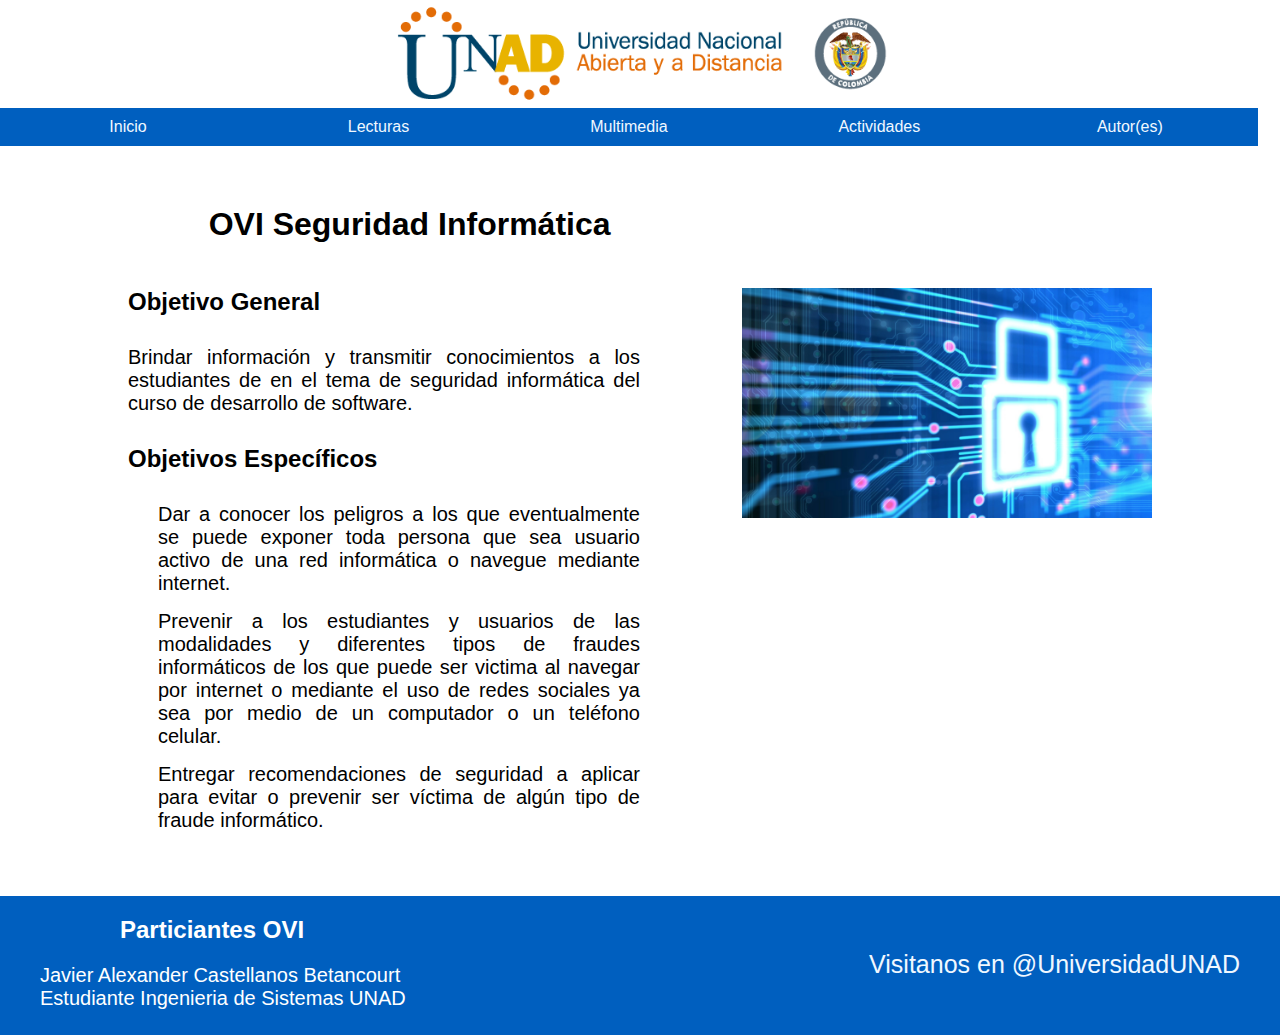
<file: index.html>
<!DOCTYPE html5>
<html lang="en">
<head>
    <meta charset="UTF-8">
    <meta name="viewport" content="width=device-width, initial-scale=1.0">
    <meta http-equiv="X-UA-Compatible" content="ie=edge">
    <link rel="stylesheet" href="css/estilos.css">
    <title>OVI Seguridad Informatica</title>
</head>
<body>
    <div id="header">
        <header>
            <img src="ImagenesOVI/logoUNAD2015.png" alt="Logo Unad">
        
        <ul class="principal">
            <li ><a href="">Inicio</a></li>
            <li><a href="">Lecturas</a>
                <ul>
                    <li><a href="lecturas/introduccion.html">Introducci&oacute;n</a></li>
                    <li><a href="lecturas/peligros.html">Peligros</a></li>
                    <li><a href="lecturas/precauciones.html">Precauciones</a></li>
                    <li><a href="lecturas/antivirus.html">Conbatir Estafas</a></li>
                    <li><a href="lecturas/conclusiones.html">Conclusiones</a></li>
                </ul>
            </li>
            <li><a href="">Multimedia</a>
                <ul>
                    <li><a href="multimedia/podcasts.html">Podcasts</a></li>
                    <li><a href="multimedia/video.html">Videos Seuridad Inform&aacute;tica</a></li> 
                </ul>
            </li>
            <li><a href="">Actividades</a>
                <ul>
                        <li><a href="actividades/lecturas.html">Lecturas Complementarias</a></li>
                        <li><a href="actividades/video.html">Videos Complementarios</a></li>
                        <li><a href="actividades/preguntas.html">Cuestionario</a></li>
                </ul>
            </li>
            <li><a href="autores.html">Autor(es)</a></li>

        </ul>
    </header>
    </div>
    
    <div class="margen">
            <h1>OVI Seguridad Inform&aacute;tica</h1>
        <section>
                <img src="ImagenesOVI/seguridadinformatica.jpg" alt="">
                <div class="objetivos">
            <h2>Objetivo General</h2>
            <p>
                    Brindar información y transmitir conocimientos a los estudiantes de en el tema de 
                    seguridad informática del curso de desarrollo de software.
            </p>
            <h2 class="especificos">Objetivos Espec&iacute;ficos</h2>
            <ul>
                <li class="vineta">
                        <p class="espacio">
                                Dar a conocer los peligros a los que eventualmente se puede exponer toda persona que
                                 sea usuario activo de una red informática o navegue mediante internet.
                        </p>
                </li>
                <li class="vineta">
                    <p class="espacio">
                            Prevenir a los estudiantes y usuarios de las modalidades y diferentes tipos de fraudes 
                            informáticos de los que puede ser victima al navegar por internet o mediante el uso de redes 
                            sociales ya sea por medio de un computador o un teléfono celular.
                    </p>
                </li>
                <li class="vineta">
                    <p>
                            Entregar recomendaciones de seguridad a aplicar para evitar o prevenir ser víctima de algún 
                            tipo de fraude informático.
                    </p>
                </li>
            </ul>
        </div>
        </section>
    </div>

    <footer>
            <h2>Particiantes OVI</h2>
            <p> <span>Javier Alexander Castellanos Betancourt</span> <br> Estudiante Ingenieria de Sistemas UNAD</p>

            <div id="sfchnfkfphywkysymkp2b4ah4eexngpjcnw"></div>
            <script type="text/javascript" src="https://counter4.wheredoyoucomefrom.ovh/private/counter.js?c=hnfkfphywkysymkp2b4ah4eexngpjcnw&down=async" async></script>
            <noscript><a href="https://www.contadorvisitasgratis.com" title="contador web"><img src="https://counter4.wheredoyoucomefrom.ovh/private/contadorvisitasgratis.php?c=hnfkfphywkysymkp2b4ah4eexngpjcnw" border="0" title="contador web" alt="contador web"></a></noscript>

            <a target="_blank" href="https://twitter.com/UniversidadUNAD?ref_src=twsrc%5Egoogle%7Ctwcamp%5Eserp%7Ctwgr%5Eauthor">Visitanos en @UniversidadUNAD</a>      
    </footer>

</body>
</html>
</file>
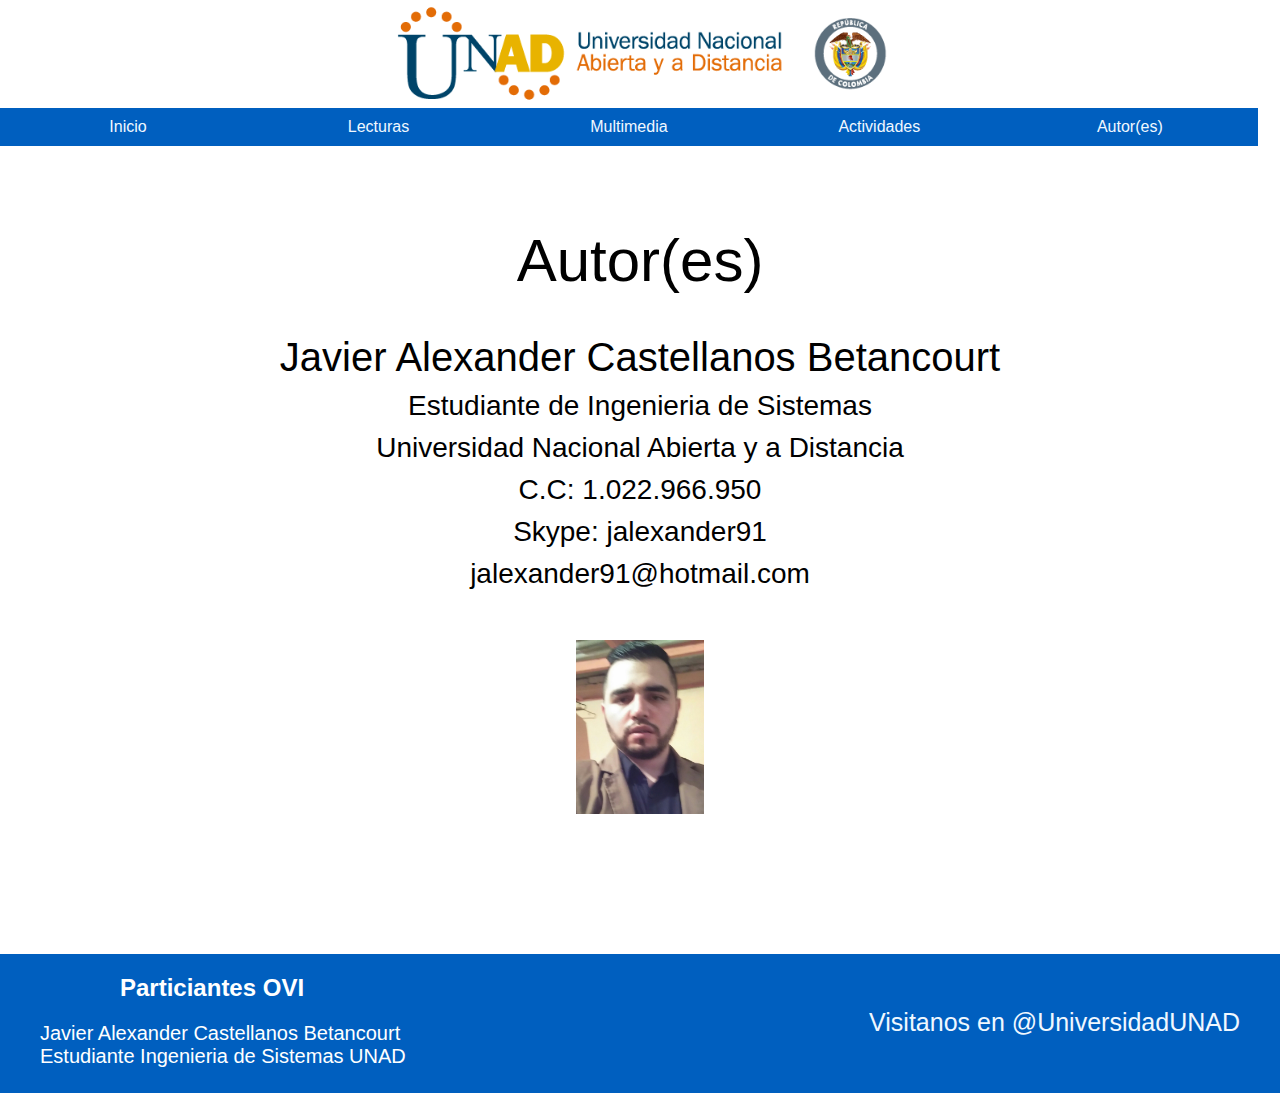
<file: autores.html>
<!DOCTYPE html5>
<html lang="en">
<head>
    <meta charset="UTF-8">
    <meta name="viewport" content="width=device-width, initial-scale=1.0">
    <meta http-equiv="X-UA-Compatible" content="ie=edge">
    <link rel="stylesheet" href="css/estilos.css">
    <title>OVI Seguridad Informatica</title>
</head>
<body>
    <div id="header">
        <header>
            <img src="ImagenesOVI/logoUNAD2015.png" alt="Logo Unad">
        
        <ul class="principal">
            <li ><a href="index.html">Inicio</a></li>
            <li><a href="#">Lecturas</a>
                <ul>
                    <li><a href="lecturas/introduccion.html">Introducci&oacute;n</a></li>
                    <li><a href="lecturas/peligros.html">Peligros</a></li>
                    <li><a href="lecturas/precauciones.html">Precauciones</a></li>
                    <li><a href="lecturas/antivirus.html">Conbatir Estafas</a></li>
                    <li><a href="lecturas/conclusiones.html">Conclusiones</a></li>
                </ul>
            </li>
            <li><a href="#">Multimedia</a>
                <ul>
                    <li><a href="multimedia/podcasts.html">Podcasts</a></li>
                    <li><a href="multimedia/video.html">Videos Seuridad Inform&aacute;tica</a></li> 
                </ul>
            </li>
            <li><a href="#">Actividades</a>
                <ul>
                        <li><a href="actividades/lecturas.html">Lecturas Complementarias</a></li>
                        <li><a href="actividades/video.html">Videos Complementarios</a></li>
                        <li><a href="actividades/preguntas.html">Cuestionario</a></li>
                </ul>
            </li>
            <li><a href="autores.html">Autor(es)</a></li>

        </ul>
    </header>
    </div>


    <div class='contenido-autores'>
        <h1 class='titulo-autor'>Autor(es)</h1>

        <h2>Javier Alexander Castellanos Betancourt</h2>

        <h3>Estudiante de Ingenieria de Sistemas</h3>
        <h3>Universidad Nacional Abierta y a Distancia</h3>
        <h3>C.C: 1.022.966.950</h3>
        <h3>Skype: jalexander91</h3>
        <h3>jalexander91@hotmail.com</h3>
        <img class="perfil" src="ImagenesOVI/perfil.jpg" alt="perfil">
    </div>
    


    <footer class='fautores'>
            <h2>Particiantes OVI</h2>
            <p> <span>Javier Alexander Castellanos Betancourt</span> <br> Estudiante Ingenieria de Sistemas UNAD</p>

            <div id="sfchnfkfphywkysymkp2b4ah4eexngpjcnw"></div>
            <script type="text/javascript" src="https://counter4.wheredoyoucomefrom.ovh/private/counter.js?c=hnfkfphywkysymkp2b4ah4eexngpjcnw&down=async" async></script>
            <noscript><a href="https://www.contadorvisitasgratis.com" title="contador web"><img src="https://counter4.wheredoyoucomefrom.ovh/private/contadorvisitasgratis.php?c=hnfkfphywkysymkp2b4ah4eexngpjcnw" border="0" title="contador web" alt="contador web"></a></noscript>

            <a target="_blank" href="https://twitter.com/UniversidadUNAD?ref_src=twsrc%5Egoogle%7Ctwcamp%5Eserp%7Ctwgr%5Eauthor">Visitanos en @UniversidadUNAD</a>      
    </footer>

</body>
</html>
</file>
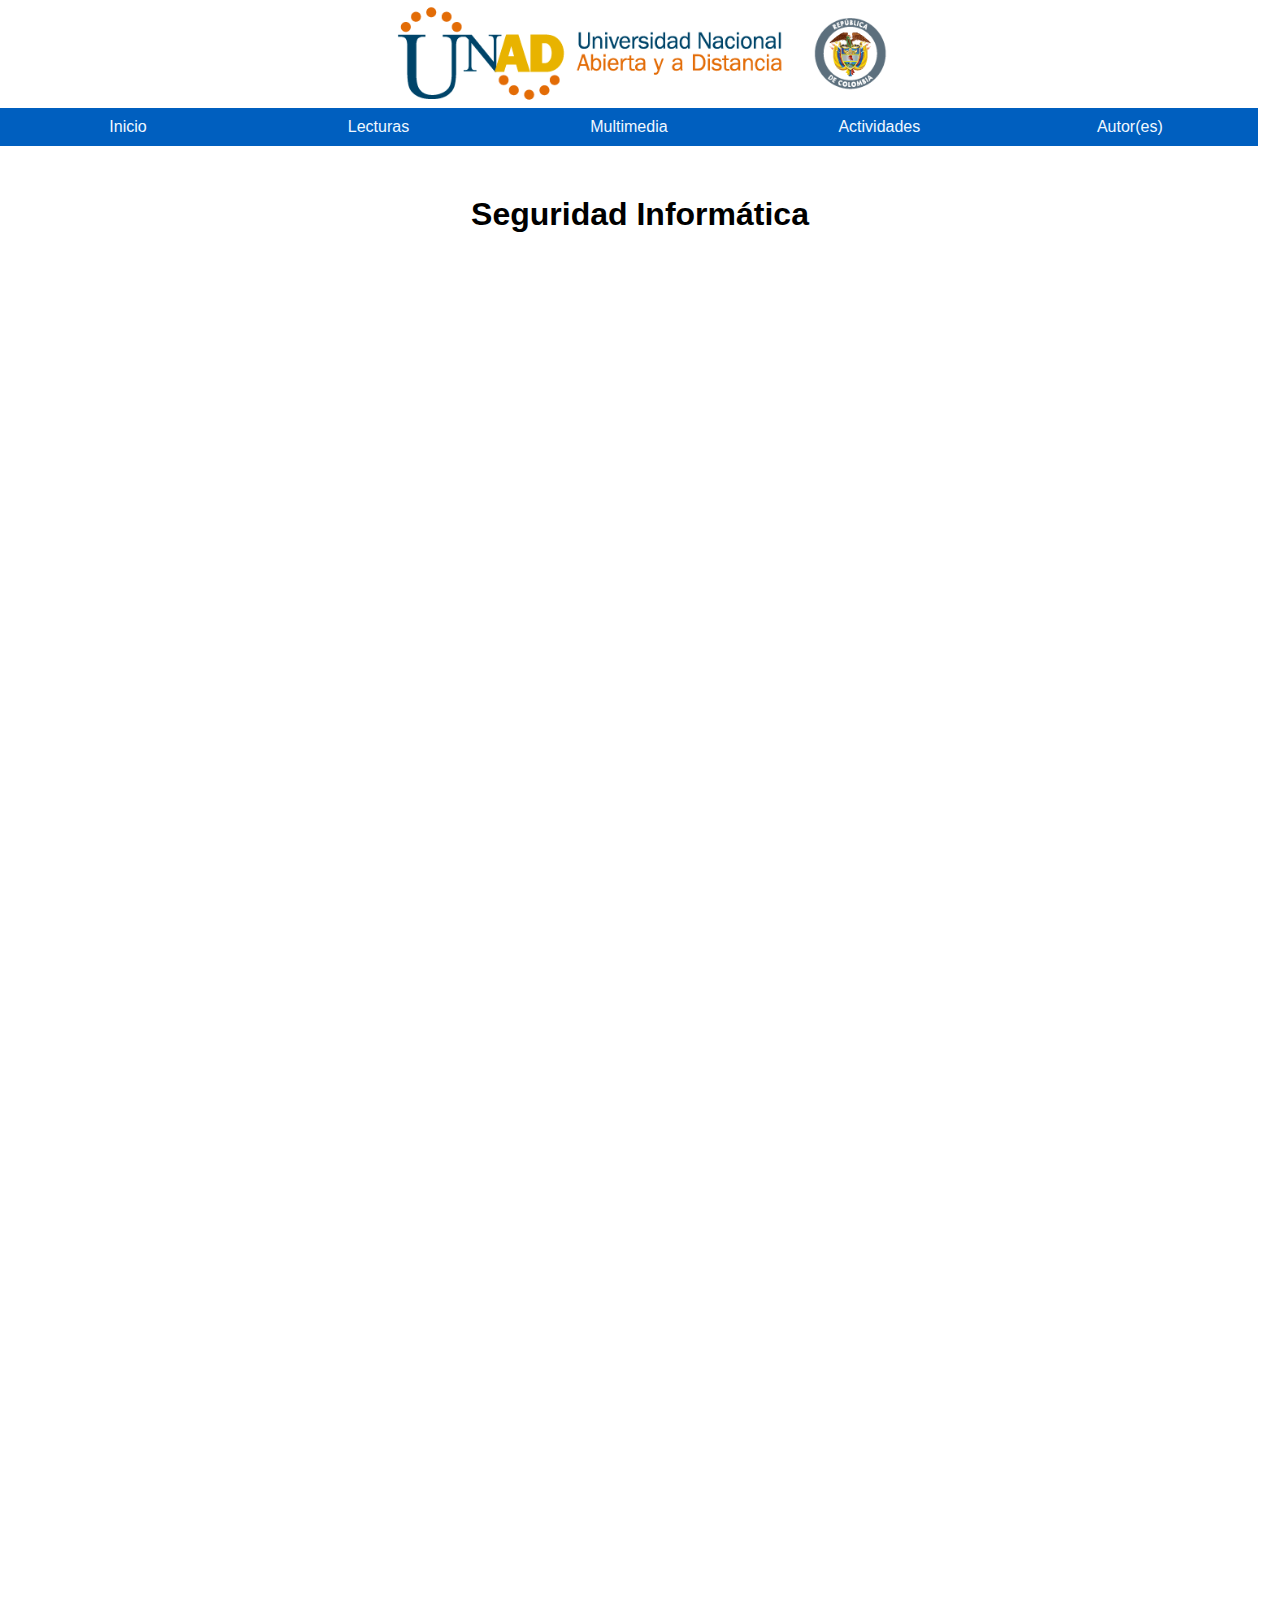
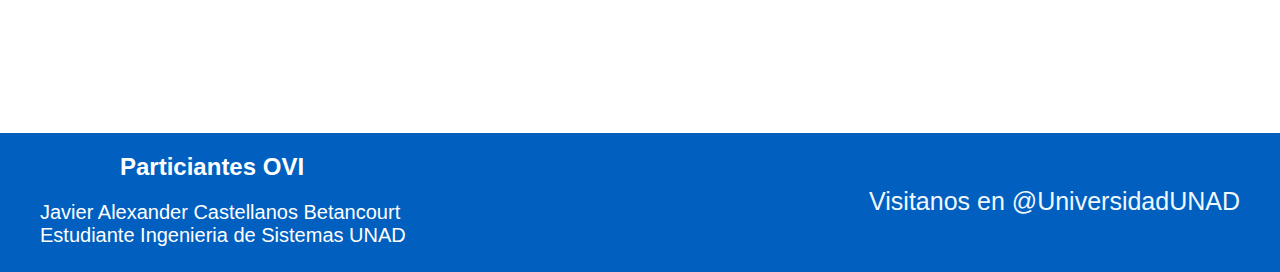
<file: actividades/lecturas.html>
<!DOCTYPE html5>
<html lang="en">
<head>
    <meta charset="UTF-8">
    <meta name="viewport" content="width=device-width, initial-scale=1.0">
    <meta http-equiv="X-UA-Compatible" content="ie=edge">
    <link rel="stylesheet" href="../css/estilos.css">
    <title>OVI Seguridad Informatica</title>
</head>
<body>
    <div id="header">
        <header>
                <img src="../ImagenesOVI/logoUNAD2015.png" alt="Logo Unad">
        
            <ul class="principal">
                <li ><a href="../index.html">Inicio</a></li>
                <li><a href="#">Lecturas</a>
                    <ul>
                    <li><a href="../lecturas/introduccion.html">Introducci&oacute;n</a></li>
                    <li><a href="../lecturas/peligros.html">Peligros</a></li>
                    <li><a href="../lecturas/precauciones.html">Precauciones</a></li>
                    <li><a href="../lecturas/antivirus.html">Conbatir Estafas</a></li>
                    <li><a href="../lecturas/conclusiones.html">Conclusiones</a></li>
                    </ul>
                </li>
                    <li><a href="#">Multimedia</a>
                        <ul>
                        <li><a href="../multimedia/podcasts.html">Podcasts</a></li>
                        <li><a href="../multimedia/video.html">Videos Seuridad Inform&aacute;tica</a></li> 
                        </ul>
                    </li>
                    <li><a href="#">Actividades</a>
                        <ul>
                            <li><a href="lecturas.html">Lecturas Complementarias</a></li>
                            <li><a href="video.html">Videos Complementarios</a></li>
                            <li><a href="preguntas.html">Cuestionario</a></li>
                        </ul>
                    </li>
                <li><a href="../autores.html">Autor(es)</a></li>

            </ul>
        </header>
    </div>
    
    <div class="smargen">
            <h1>Seguridad Informática</h1>
    </div>

    <div class="slectura1">
            <iframe frameborder="0" scrolling="no" style="border:0px" 
            src="https://books.google.es/books?id=Mgvm3AYIT64C&lpg=PA1&dq=seguridad%20inform%C3%A1tica&lr&hl=es&pg=
            PA1&output=embed" width=1000 height=1200></iframe>
    </div>

    <footer class="ssegulectura">
            <h2>Particiantes OVI</h2>
            <p> <span>Javier Alexander Castellanos Betancourt</span> <br> Estudiante Ingenieria de Sistemas UNAD</p>

            <div id="sfchnfkfphywkysymkp2b4ah4eexngpjcnw"></div>
            <script type="text/javascript" src="https://counter4.wheredoyoucomefrom.ovh/private/counter.js?c=hnfkfphywkysymkp2b4ah4eexngpjcnw&down=async" async></script>
            <noscript><a href="https://www.contadorvisitasgratis.com" title="contador web"><img src="https://counter4.wheredoyoucomefrom.ovh/private/contadorvisitasgratis.php?c=hnfkfphywkysymkp2b4ah4eexngpjcnw" border="0" title="contador web" alt="contador web"></a></noscript>

            <a target="_blank" href="https://twitter.com/UniversidadUNAD?ref_src=twsrc%5Egoogle%7Ctwcamp%5Eserp%7Ctwgr%5Eauthor">Visitanos en @UniversidadUNAD</a>      
    </footer>

</body>
</html>
</file>
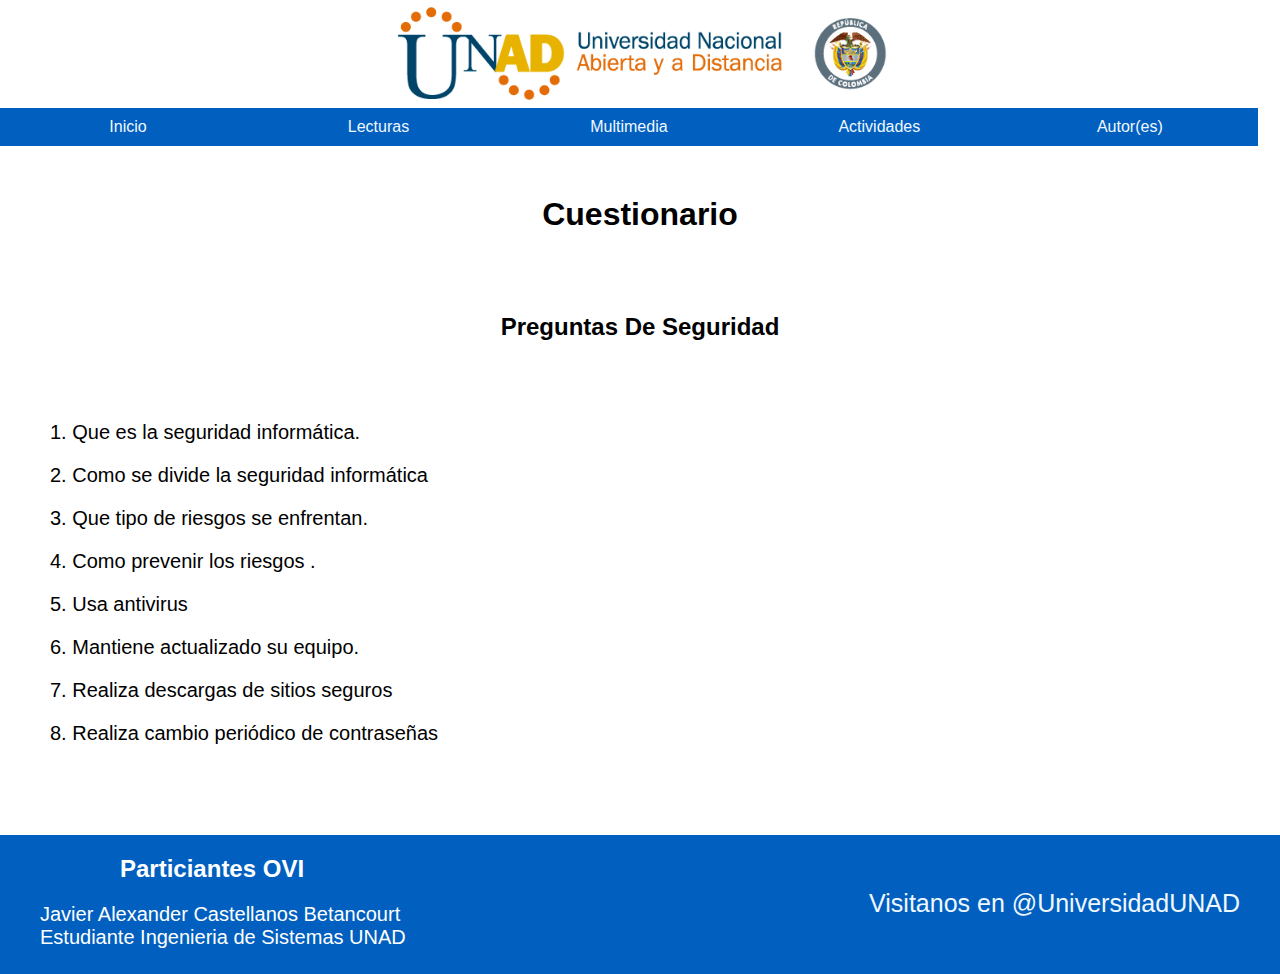
<file: actividades/preguntas.html>
<!DOCTYPE html5>
<html lang="en">
<head>
    <meta charset="UTF-8">
    <meta name="viewport" content="width=device-width, initial-scale=1.0">
    <meta http-equiv="X-UA-Compatible" content="ie=edge">
    <link rel="stylesheet" href="../css/estilos.css">
    <title>OVI Seguridad Informatica</title>
</head>
<body>
    <div id="header">
        <header>
                <img src="../ImagenesOVI/logoUNAD2015.png" alt="Logo Unad">
        
                <ul class="principal">
                        <li ><a href="../index.html">Inicio</a></li>
                        <li><a href="#">Lecturas</a>
                            <ul>
                                <li><a href="../lecturas/introduccion.html">Introducci&oacute;n</a></li>
                                <li><a href="../lecturas/peligros.html">Peligros</a></li>
                                <li><a href="../lecturas/precauciones.html">Precauciones</a></li>
                                <li><a href="../lecturas/antivirus.html">Conbatir Estafas</a></li>
                                <li><a href="../lecturas/conclusiones.html">Conclusiones</a></li>
                            </ul>
                        </li>
                        <li><a href="#">Multimedia</a>
                            <ul>
                                <li><a href="../multimedia/podcasts.html">Podcasts</a></li>
                                <li><a href="../multimedia/video.html">Videos Seuridad Inform&aacute;tica</a></li> 
                            </ul>
                        </li>
                        <li><a href="#">Actividades</a>
                            <ul>
                                    <li><a href="lecturas.html">Lecturas Complementarias</a></li>
                                    <li><a href="video.html">Videos Complementarios</a></li>
                                    <li><a href="preguntas.html">Cuestionario</a></li>
                            </ul>
                        </li>
                        <li><a href="../autores.html">Autor(es)</a></li>
            
                </ul>

        </header>
    </div>
    
    <div class="smargen">
            <h1>Cuestionario</h1>
    </div>

    <div class='contenido-lectura-preguntas'>
            <h2 class="seg">Preguntas De Seguridad</h2>

            <p class="texto-preguntas">1. Que es la seguridad informática.<p>

            <p class="texto-preguntas">2. Como se divide la seguridad informática<p>
         
            <p class="texto-preguntas">3. Que tipo de riesgos se enfrentan.</p>
            
            <p class="texto-preguntas">4. Como prevenir los riesgos .</p>

            <p class="texto-preguntas">5. Usa antivirus</p>
                
            <p class="texto-preguntas">6. Mantiene actualizado su equipo.</p> 
            
            <p class="texto-preguntas">7. Realiza descargas de sitios seguros</p>
            
            <p class="texto-preguntas">8. Realiza cambio periódico de contraseñas </p>

    </div>


    <footer class="preg">
            <h2>Particiantes OVI</h2>
            <p> <span>Javier Alexander Castellanos Betancourt</span> <br> Estudiante Ingenieria de Sistemas UNAD</p>

            <div id="sfchnfkfphywkysymkp2b4ah4eexngpjcnw"></div>
            <script type="text/javascript" src="https://counter4.wheredoyoucomefrom.ovh/private/counter.js?c=hnfkfphywkysymkp2b4ah4eexngpjcnw&down=async" async></script>
            <noscript><a href="https://www.contadorvisitasgratis.com" title="contador web"><img src="https://counter4.wheredoyoucomefrom.ovh/private/contadorvisitasgratis.php?c=hnfkfphywkysymkp2b4ah4eexngpjcnw" border="0" title="contador web" alt="contador web"></a></noscript>

            <a target="_blank" href="https://twitter.com/UniversidadUNAD?ref_src=twsrc%5Egoogle%7Ctwcamp%5Eserp%7Ctwgr%5Eauthor">Visitanos en @UniversidadUNAD</a>      
    </footer>

</body>
</html>
</file>
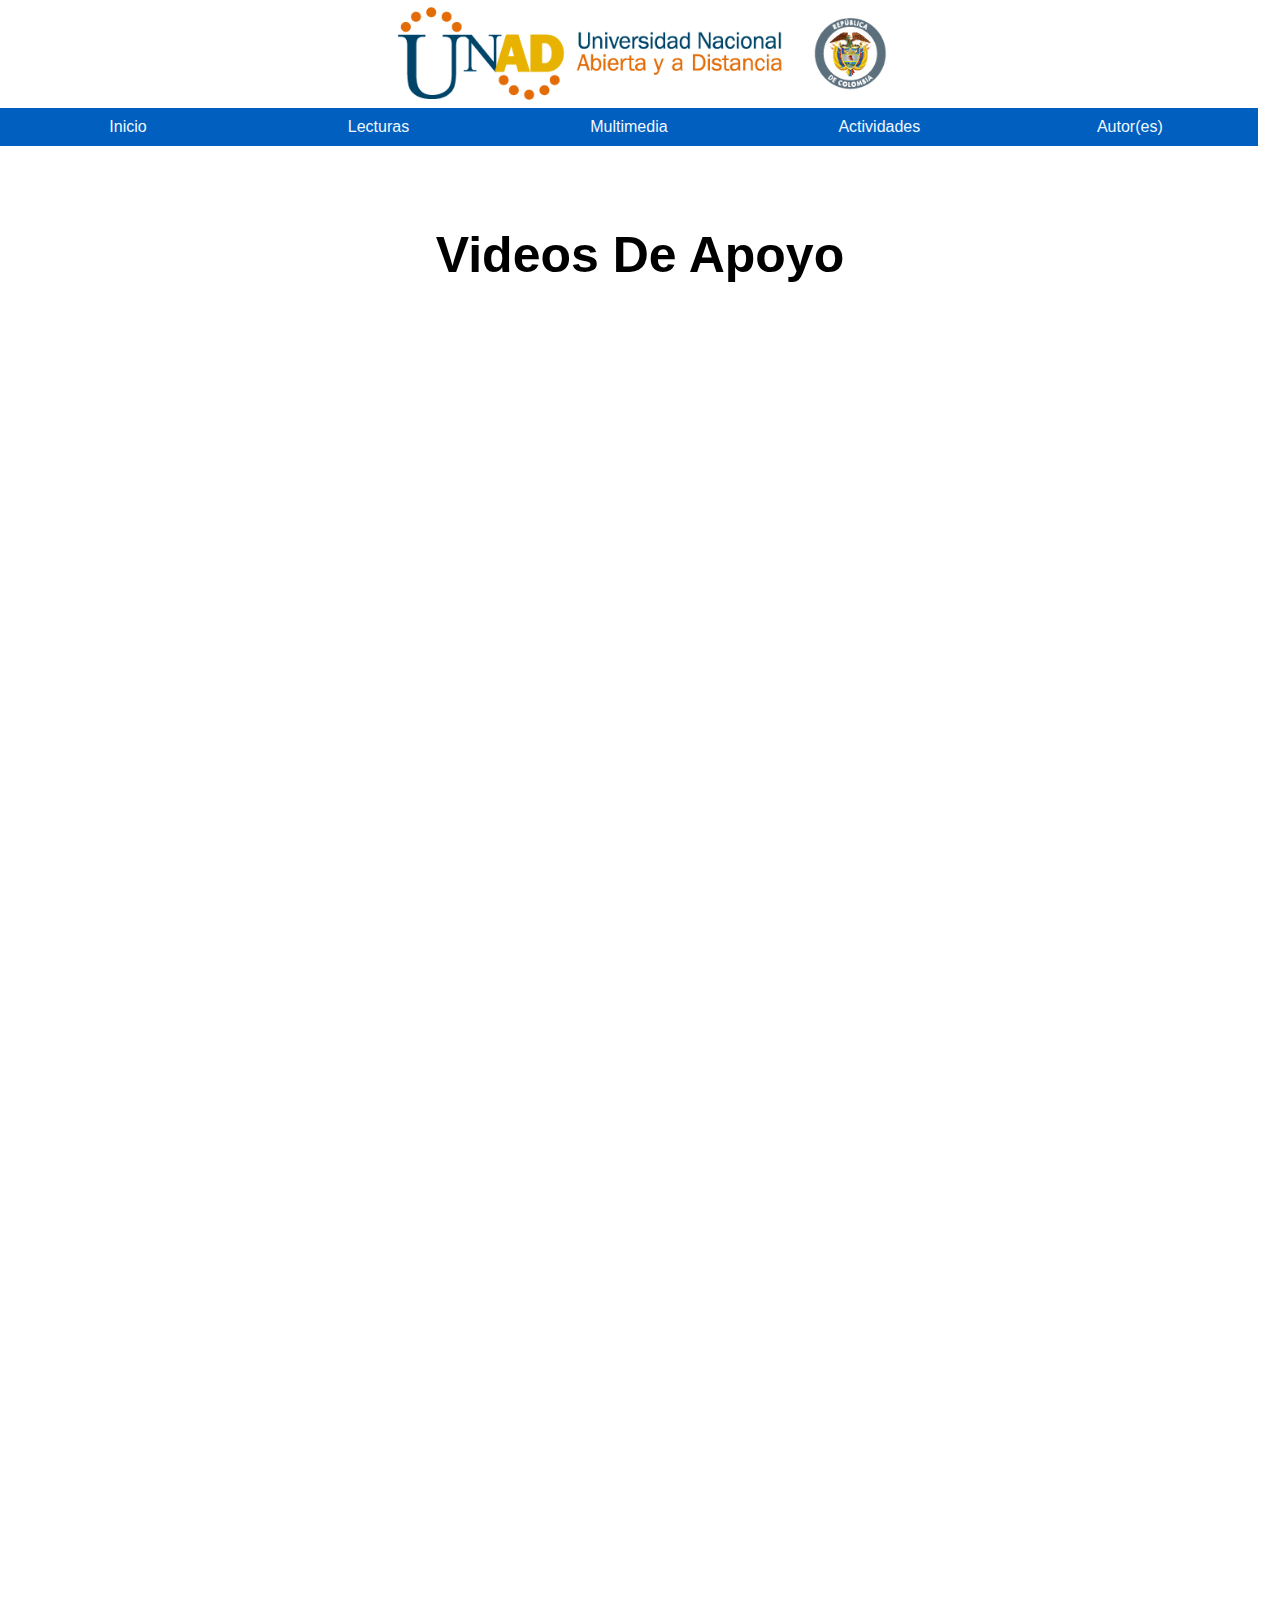
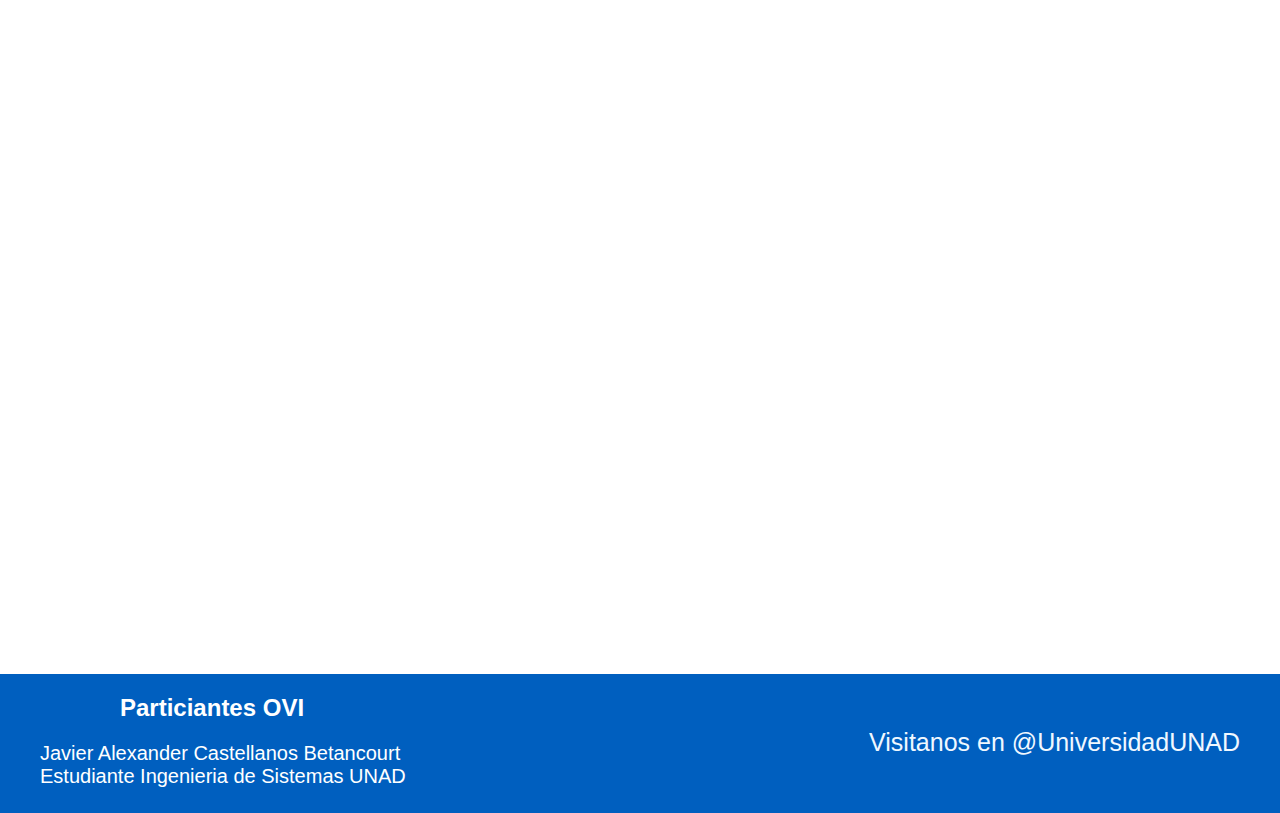
<file: actividades/video.html>
<!DOCTYPE html5>
<html lang="en">
<head>
    <meta charset="UTF-8">
    <meta name="viewport" content="width=device-width, initial-scale=1.0">
    <meta http-equiv="X-UA-Compatible" content="ie=edge">
    <link rel="stylesheet" href="../css/estilos.css">
    <title>OVI Seguridad Informatica</title>
</head>
<body>
    <div id="header">
        <header>
                <img src="../ImagenesOVI/logoUNAD2015.png" alt="Logo Unad">
        
            <ul class="principal">
                <li ><a href="../index.html">Inicio</a></li>
                <li><a href="#">Lecturas</a>
                    <ul>
                    <li><a href="../lecturas/introduccion.html">Introducci&oacute;n</a></li>
                    <li><a href="../lecturas/peligros.html">Peligros</a></li>
                    <li><a href="../lecturas/precauciones.html">Precauciones</a></li>
                    <li><a href="../lecturas/antivirus.html">Conbatir Estafas</a></li>
                    <li><a href="../lecturas/conclusiones.html">Conclusiones</a></li>
                    </ul>
                </li>
                    <li><a href="#">Multimedia</a>
                        <ul>
                        <li><a href="../multimedia/podcasts.html">Podcasts</a></li>
                        <li><a href="../multimedia/video.html">Videos Seuridad Inform&aacute;tica</a></li> 
                        </ul>
                    </li>
                    <li><a href="#">Actividades</a>
                        <ul>
                            <li><a href="lecturas.html">Lecturas Complementarias</a></li>
                            <li><a href="video.html">Videos Complementarios</a></li>
                            <li><a href="preguntas.html">Cuestionario</a></li>
                        </ul>
                    </li>
                <li><a href="../autores.html">Autor(es)</a></li>

            </ul>
        </header>
    </div>
    
    
    <div class='actividades-video'>
        
        <div class='titulo-actividades-video'>
            <h2>Videos De Apoyo</h2>
        </div>

        <div class='videos-apoyo'>
            <iframe width="820" height="480" src="https://www.youtube.com/embed/Dp_iBcfFftM" frameborder="0" 
            allow="accelerometer; autoplay; encrypted-media; gyroscope; picture-in-picture" allowfullscreen></iframe>

            <iframe width="820" height="480" src="https://www.youtube.com/embed/S7WHtuWgeXw" frameborder="0" 
            allow="accelerometer; autoplay; encrypted-media; gyroscope; picture-in-picture" allowfullscreen></iframe>

            <iframe width="820" height="580" src="https://www.youtube.com/embed/gwEq0-ACUr8" frameborder="0" 
            allow="accelerometer; autoplay; encrypted-media; gyroscope; picture-in-picture" allowfullscreen></iframe>
        </div>




    </div>






    <footer class="ssegulectura">
            <h2>Particiantes OVI</h2>
            <p> <span>Javier Alexander Castellanos Betancourt</span> <br> Estudiante Ingenieria de Sistemas UNAD</p>

            <div id="sfchnfkfphywkysymkp2b4ah4eexngpjcnw"></div>
            <script type="text/javascript" src="https://counter4.wheredoyoucomefrom.ovh/private/counter.js?c=hnfkfphywkysymkp2b4ah4eexngpjcnw&down=async" async></script>
            <noscript><a href="https://www.contadorvisitasgratis.com" title="contador web"><img src="https://counter4.wheredoyoucomefrom.ovh/private/contadorvisitasgratis.php?c=hnfkfphywkysymkp2b4ah4eexngpjcnw" border="0" title="contador web" alt="contador web"></a></noscript>

            <a target="_blank" href="https://twitter.com/UniversidadUNAD?ref_src=twsrc%5Egoogle%7Ctwcamp%5Eserp%7Ctwgr%5Eauthor">Visitanos en @UniversidadUNAD</a>      
    </footer>

</body>
</html>
</file>
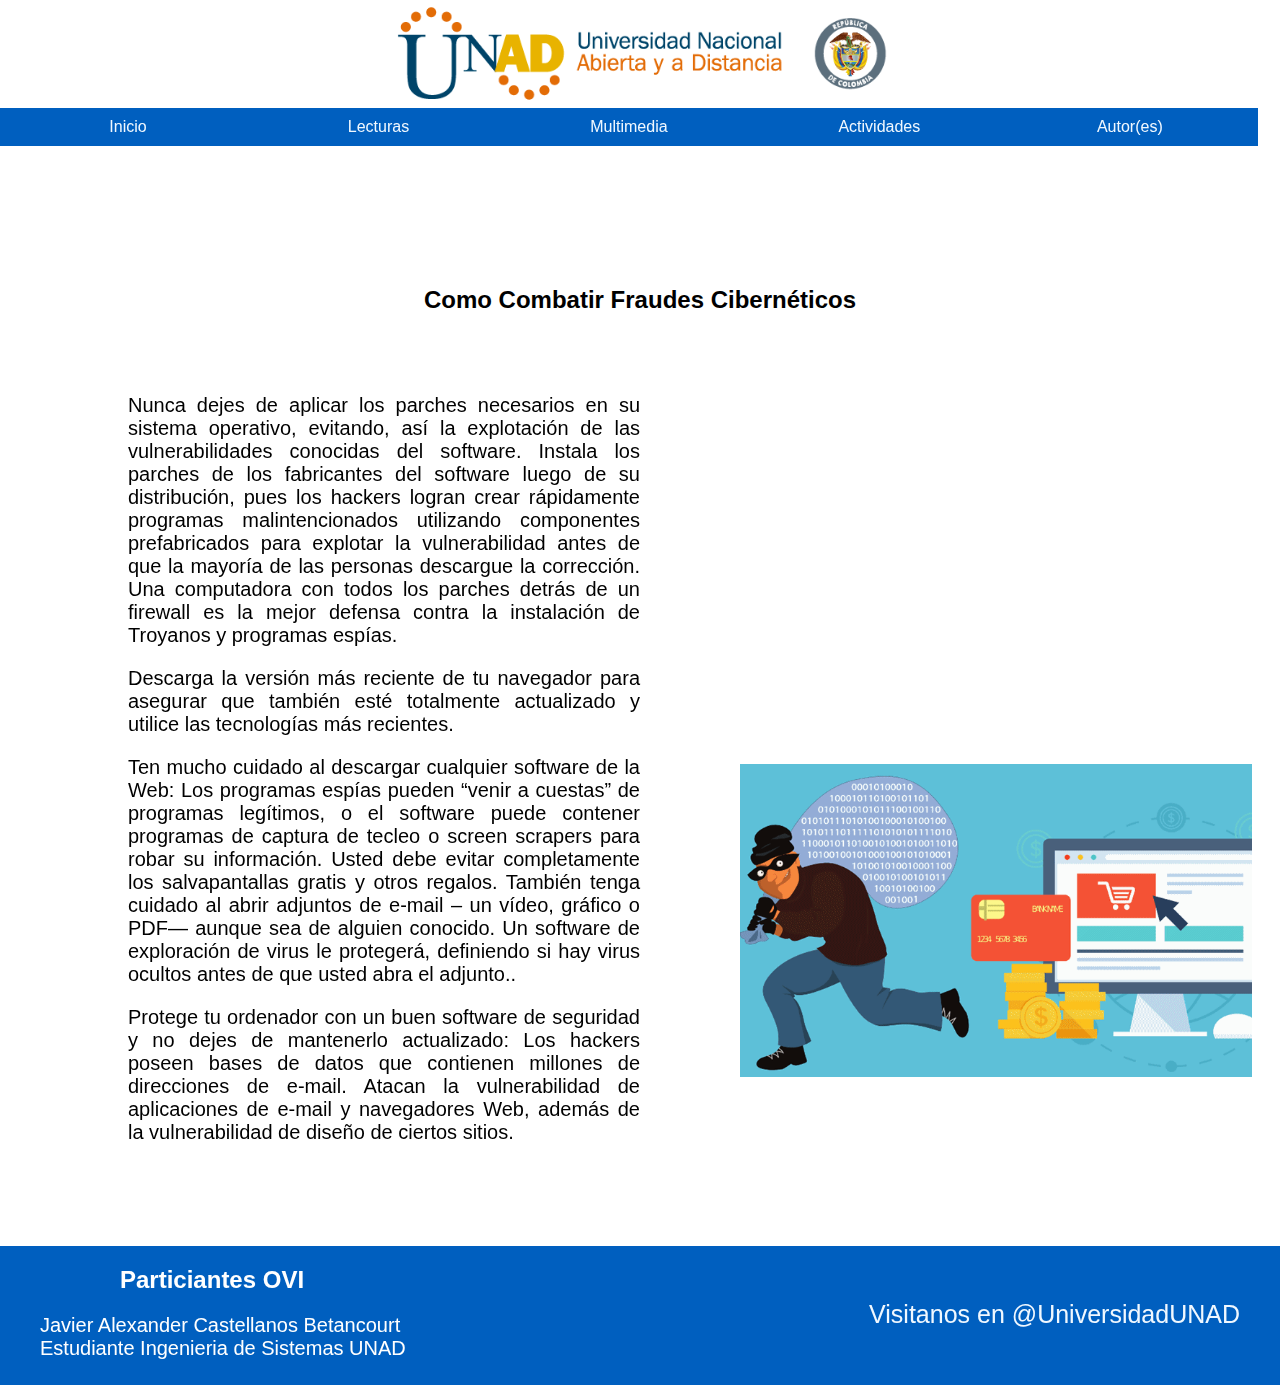
<file: lecturas/antivirus.html>
<!DOCTYPE html5>
<html lang="en">
<head>
    <meta charset="UTF-8">
    <meta name="viewport" content="width=device-width, initial-scale=1.0">
    <meta http-equiv="X-UA-Compatible" content="ie=edge">
    <title>OVI Seguridad Informatica</title>
    <link rel="stylesheet" href="../css/estilos.css">
</head>
<body>
        <div id="header">
                <header>
                        <img src="../ImagenesOVI/logoUNAD2015.png" alt="Logo Unad">
                    
                        <ul class="principal">
                                <li ><a href="../index.html">Inicio</a></li>
                                <li><a href="#">Lecturas</a>
                                    <ul>
                                        <li><a href="introduccion.html">Introducci&oacute;n</a></li>
                                        <li><a href="peligros.html">Peligros</a></li>
                                        <li><a href="precauciones.html">Precauciones</a></li>
                                        <li><a href="antivirus.html">Conbatir Estafas</a></li>
                                        <li><a href="conclusiones.html">Conclusiones</a></li>
                                    </ul>
                                </li>
                                <li><a href="#">Multimedia</a>
                                    <ul>
                                        <li><a href="../multimedia/podcasts.html">Podcasts</a></li>
                                        <li><a href="../multimedia/video.html">Videos Seuridad Inform&aacute;tica</a></li> 
                                    </ul>
                                </li>
                                <li><a href="#">Actividades</a>
                                    <ul>
                                            <li><a href="../actividades/lecturas.html">Lecturas Complementarias</a></li>
                                            <li><a href="../actividades/video.html">Videos Complementarios</a></li>
                                            <li><a href="../actividades/preguntas.html">Cuestionario</a></li>
                                    </ul>
                                </li>
                                <li><a href="../autores.html">Autor(es)</a></li>
                    
                        </ul>
                </header>
            </div>



        <div class='contenido-lectura-antivirus'>
            <h2 class="seg">Como Combatir Fraudes Cibernéticos</h2>

            <p class="texto-antivirus">Nunca dejes de aplicar los parches necesarios en su sistema operativo, evitando, así 
                la explotación de las vulnerabilidades conocidas del software. Instala los parches de los fabricantes del 
                software luego de su distribución, pues los hackers logran crear rápidamente programas malintencionados 
                utilizando componentes prefabricados para explotar la vulnerabilidad antes de que la mayoría de las personas 
                descargue la corrección. Una computadora con todos los parches detrás de un firewall es la mejor defensa contra
                 la instalación de Troyanos y programas espías.<p>

            <p class="texto-antivirus">Descarga la versión más reciente de tu navegador para asegurar que también esté totalmente
                 actualizado y utilice las tecnologías más recientes.<p>
         
            <p class="texto-antivirus">Ten mucho cuidado al descargar cualquier software de la Web: Los programas espías pueden 
                “venir a cuestas” de programas legítimos, o el software puede contener programas de captura de tecleo o screen 
                scrapers para robar su información. Usted debe evitar completamente los salvapantallas gratis y otros regalos. 
                También tenga cuidado al abrir adjuntos de e-mail – un vídeo, gráfico o PDF— aunque sea de alguien conocido. 
                Un software de exploración de virus le protegerá, definiendo si hay virus ocultos antes de que usted abra el 
                adjunto..</p>
            
            <p class="texto-antivirus">Protege tu ordenador con un buen software de seguridad y no dejes de mantenerlo 
                actualizado: Los hackers poseen bases de datos que contienen millones de direcciones de e-mail. Atacan la 
                vulnerabilidad de aplicaciones de e-mail y navegadores Web, además de la vulnerabilidad de diseño de ciertos 
                sitios.</p>

        <div class='video-antivirus-youtube'>
                <iframe width="560" height="315" src="https://www.youtube.com/embed/Phu2-1CYMRQ" frameborder="0" 
                allow="accelerometer; autoplay; encrypted-media; gyroscope; picture-in-picture" allowfullscreen></iframe>
        </div>

        <img class="fraude" src="../ImagenesOVI/Fraude.gif" alt="fraude">

    </div>

    <footer class="fantivirus">
        
        <h2>Particiantes OVI</h2>
        <p> <span>Javier Alexander Castellanos Betancourt</span> <br> Estudiante Ingenieria de Sistemas UNAD</p>
        
        <div id="sfchnfkfphywkysymkp2b4ah4eexngpjcnw"></div>
        <script type="text/javascript" src="https://counter4.wheredoyoucomefrom.ovh/private/counter.js?c=hnfkfphywkysymkp2b4ah4eexngpjcnw&down=async" async></script>
        <noscript><a href="https://www.contadorvisitasgratis.com" title="contador web"><img src="https://counter4.wheredoyoucomefrom.ovh/private/contadorvisitasgratis.php?c=hnfkfphywkysymkp2b4ah4eexngpjcnw" border="0" title="contador web" alt="contador web"></a></noscript>
        
        <a target="_blank" href="https://twitter.com/UniversidadUNAD?ref_src=twsrc%5Egoogle%7Ctwcamp%5Eserp%7Ctwgr%5Eauthor">Visitanos en @UniversidadUNAD</a>   
    </footer>

</body>
</html>
</file>
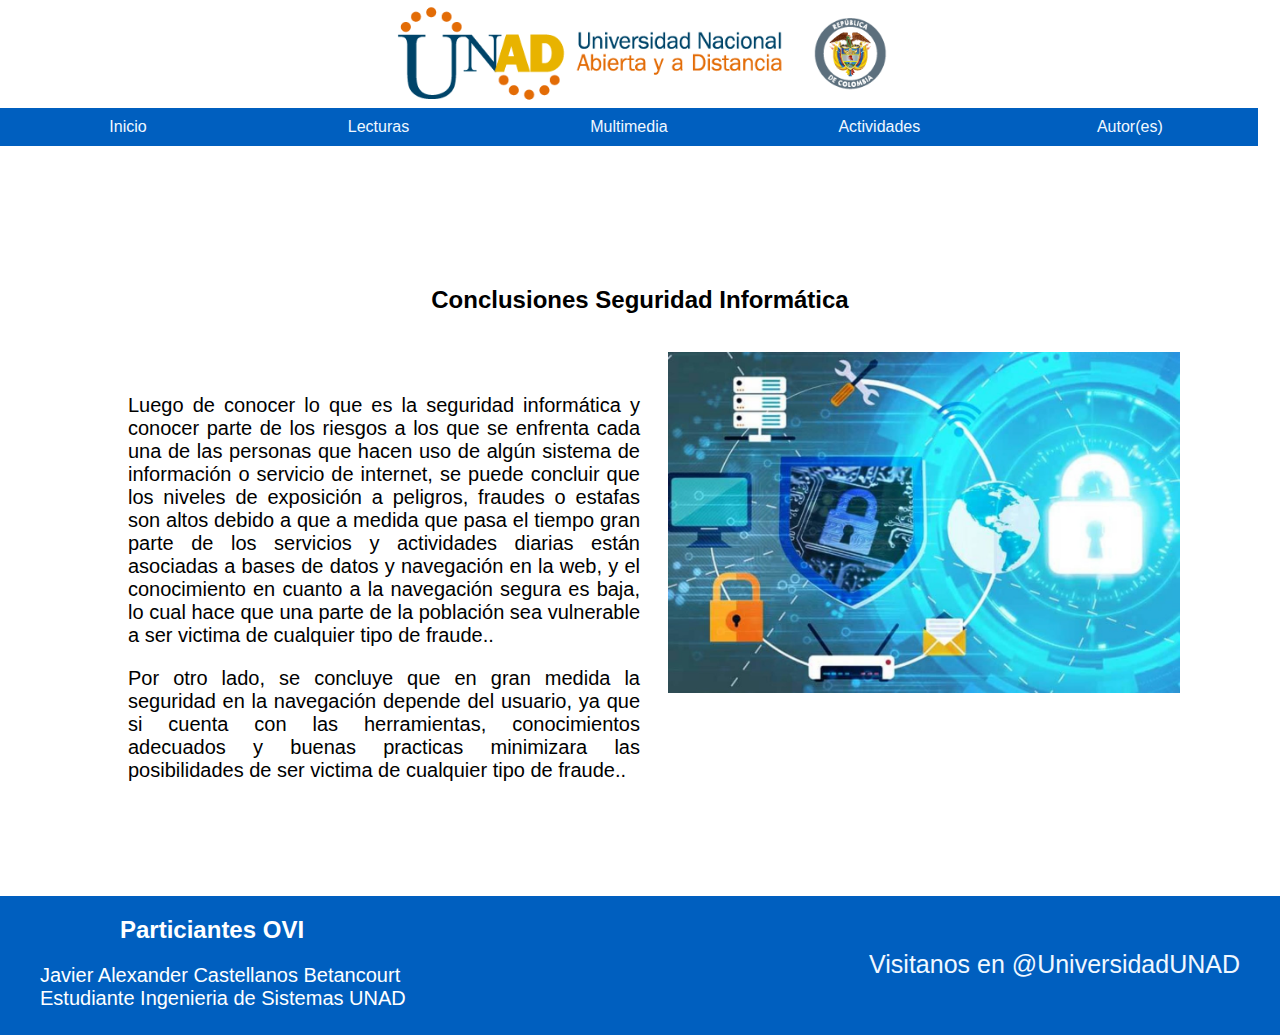
<file: lecturas/conclusiones.html>
<!DOCTYPE html5>
<html lang="en">
<head>
    <meta charset="UTF-8">
    <meta name="viewport" content="width=device-width, initial-scale=1.0">
    <meta http-equiv="X-UA-Compatible" content="ie=edge">
    <title>OVI Seguridad Informatica</title>
    <link rel="stylesheet" href="../css/estilos.css">
</head>
<body>
        <div id="header">
                <header>
                        <img src="../ImagenesOVI/logoUNAD2015.png" alt="Logo Unad">
                    
                        <ul class="principal">
                                <li ><a href="../index.html">Inicio</a></li>
                                <li><a href="#">Lecturas</a>
                                    <ul>
                                        <li><a href="introduccion.html">Introducci&oacute;n</a></li>
                                        <li><a href="peligros.html">Peligros</a></li>
                                        <li><a href="precauciones.html">Precauciones</a></li>
                                        <li><a href="antivirus.html">Conbatir Estafas</a></li>
                                        <li><a href="conclusiones.html">Conclusiones</a></li>
                                    </ul>
                                </li>
                                <li><a href="#">Multimedia</a>
                                    <ul>
                                        <li><a href="../multimedia/podcasts.html">Podcasts</a></li>
                                        <li><a href="../multimedia/video.html">Videos Seuridad Inform&aacute;tica</a></li> 
                                    </ul>
                                </li>
                                <li><a href="#">Actividades</a>
                                    <ul>
                                            <li><a href="../actividades/lecturas.html">Lecturas Complementarias</a></li>
                                            <li><a href="../actividades/video.html">Videos Complementarios</a></li>
                                            <li><a href="../actividades/preguntas.html">Cuestionario</a></li>
                                    </ul>
                                </li>
                                <li><a href="../autores.html">Autor(es)</a></li>
                    
                        </ul>
                </header>
        </div>

        <div class='contenido-lectura-conclusiones'>
            <h2 class="seg">Conclusiones Seguridad Informática </h2>

            <p class="texto-conclusiones">Luego de conocer lo que es la seguridad informática y conocer parte de los riesgos a 
                los que se enfrenta cada una de las personas que hacen uso de algún sistema de información o servicio de 
                internet, se puede concluir que los niveles de exposición a peligros, fraudes o estafas son altos debido a que 
                a medida que pasa el tiempo gran parte de los servicios y actividades diarias están asociadas a bases de datos y 
                navegación en la web, y el conocimiento en cuanto a la navegación segura es baja, lo cual hace que una parte de 
                la población sea vulnerable a ser victima de cualquier tipo de fraude..<p>

            <p class="texto-conclusiones">Por otro lado, se concluye que en gran medida la seguridad en la navegación depende 
                del usuario, ya que si cuenta con las herramientas, conocimientos adecuados y buenas practicas minimizara las 
                posibilidades de ser victima de cualquier tipo de fraude..<p>
        
        </div>

        <img class="seguridad" src="../ImagenesOVI/Seguridad-CIberseguridad-1170x780.jpg" alt="Seguridad">

    </div>

    <footer>
        
        <h2>Particiantes OVI</h2>
        <p> <span>Javier Alexander Castellanos Betancourt</span> <br> Estudiante Ingenieria de Sistemas UNAD</p>
        
        <div id="sfchnfkfphywkysymkp2b4ah4eexngpjcnw"></div>
        <script type="text/javascript" src="https://counter4.wheredoyoucomefrom.ovh/private/counter.js?c=hnfkfphywkysymkp2b4ah4eexngpjcnw&down=async" async></script>
        <noscript><a href="https://www.contadorvisitasgratis.com" title="contador web"><img src="https://counter4.wheredoyoucomefrom.ovh/private/contadorvisitasgratis.php?c=hnfkfphywkysymkp2b4ah4eexngpjcnw" border="0" title="contador web" alt="contador web"></a></noscript>
        
        <a target="_blank" href="https://twitter.com/UniversidadUNAD?ref_src=twsrc%5Egoogle%7Ctwcamp%5Eserp%7Ctwgr%5Eauthor">Visitanos en @UniversidadUNAD</a>   
    </footer>
    
</body>
</html>
</file>
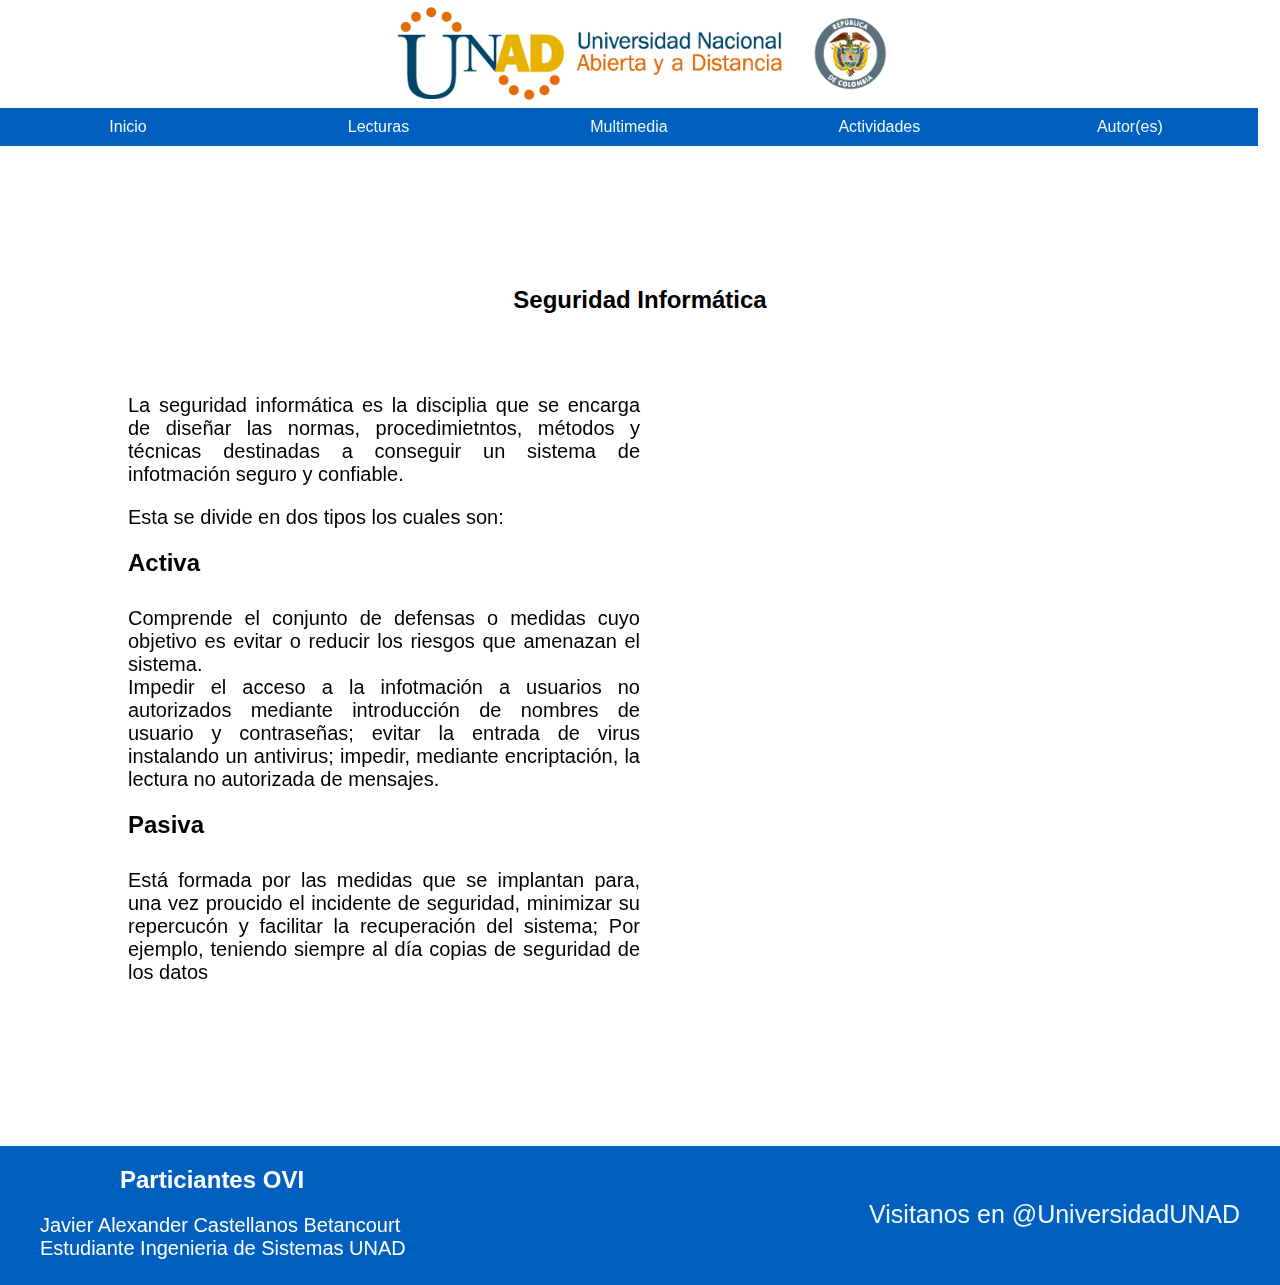
<file: lecturas/introduccion.html>
<!DOCTYPE html5>
<html lang="en">
<head>
    <meta charset="UTF-8">
    <meta name="viewport" content="width=device-width, initial-scale=1.0">
    <meta http-equiv="X-UA-Compatible" content="ie=edge">
    <title>OVI Seguridad Informatica</title>
    <link rel="stylesheet" href="../css/estilos.css">
</head>
<body>
        <div id="header">
                <header>
                    <img src="../ImagenesOVI/logoUNAD2015.png" alt="Logo Unad">
                
                    <ul class="principal">
                            <li ><a href="../index.html">Inicio</a></li>
                            <li><a href="#">Lecturas</a>
                                <ul>
                                    <li><a href="introduccion.html">Introducci&oacute;n</a></li>
                                    <li><a href="peligros.html">Peligros</a></li>
                                    <li><a href="precauciones.html">Precauciones</a></li>
                                    <li><a href="antivirus.html">Conbatir Estafas</a></li>
                                    <li><a href="conclusiones.html">Conclusiones</a></li>
                                </ul>
                            </li>
                            <li><a href="#">Multimedia</a>
                                <ul>
                                    <li><a href="../multimedia/podcasts.html">Podcasts</a></li>
                                    <li><a href="../multimedia/video.html">Videos Seuridad Inform&aacute;tica</a></li> 
                                </ul>
                            </li>
                            <li><a href="#">Actividades</a>
                                <ul>
                                        <li><a href="../actividades/lecturas.html">Lecturas Complementarias</a></li>
                                        <li><a href="../actividades/video.html">Videos Complementarios</a></li>
                                        <li><a href="../actividades/preguntas.html">Cuestionario</a></li>
                                </ul>
                            </li>
                            <li><a href="../autores.html">Autor(es)</a></li>
                
                    </ul>
                </header>
        </div>



        <div class='contenido-lectura-introduccion'>
            <h2 class="seg">Seguridad Inform&aacute;tica</h2>

            <p class="texto-introduccion">La seguridad inform&aacute;tica es la disciplia que se encarga de dise&ntilde;ar las normas, procedimietntos, m&eacute;todos
                            y t&eacute;cnicas destinadas a conseguir un sistema de infotmaci&oacute;n seguro y confiable.<p>

            <p class="texto-introduccion">Esta se divide en dos tipos los cuales son:<p>

            <h2>Activa</h2>

            <p>Comprende el conjunto de defensas o medidas cuyo objetivo es evitar o reducir los riesgos que amenazan el sistema.</p>

            <p class="texto-introduccion">Impedir el acceso a la infotmaci&oacute;n a usuarios no autorizados mediante 
            introducci&oacute;n de nombres de usuario y contrase&ntilde;as; evitar la entrada de virus instalando un antivirus; 
            impedir, mediante encriptaci&oacute;n, la lectura no autorizada de mensajes.</p>

            <h2>Pasiva</h2>

            <p>Est&aacute; formada por las medidas que se implantan para, una vez proucido el incidente de seguridad, minimizar
                   su repercuc&oacute;n y facilitar la recuperaci&oacute;n del sistema; Por ejemplo, teniendo siempre al d&iacute;a 
                   copias de seguridad de los datos</p>

        <div class='video-introduccion-youtube'>
                <iframe width="500" height="315" src="https://www.youtube.com/embed/KiuTyXehW-8" frameborder="0" 
                allow="accelerometer; autoplay; encrypted-media; gyroscope; picture-in-picture" allowfullscreen></iframe>
        </div>

    </div>
    <footer class='fintro'>
        
        <h2>Particiantes OVI</h2>
        <p> <span>Javier Alexander Castellanos Betancourt</span> <br> Estudiante Ingenieria de Sistemas UNAD</p>
        
        <div id="sfchnfkfphywkysymkp2b4ah4eexngpjcnw"></div>
        <script type="text/javascript" src="https://counter4.wheredoyoucomefrom.ovh/private/counter.js?c=hnfkfphywkysymkp2b4ah4eexngpjcnw&down=async" async></script>
        <noscript><a href="https://www.contadorvisitasgratis.com" title="contador web"><img src="https://counter4.wheredoyoucomefrom.ovh/private/contadorvisitasgratis.php?c=hnfkfphywkysymkp2b4ah4eexngpjcnw" border="0" title="contador web" alt="contador web"></a></noscript>
        
        <a target="_blank" href="https://twitter.com/UniversidadUNAD?ref_src=twsrc%5Egoogle%7Ctwcamp%5Eserp%7Ctwgr%5Eauthor">Visitanos en @UniversidadUNAD</a>      
            
    </footer>
</body>
</html>
</file>
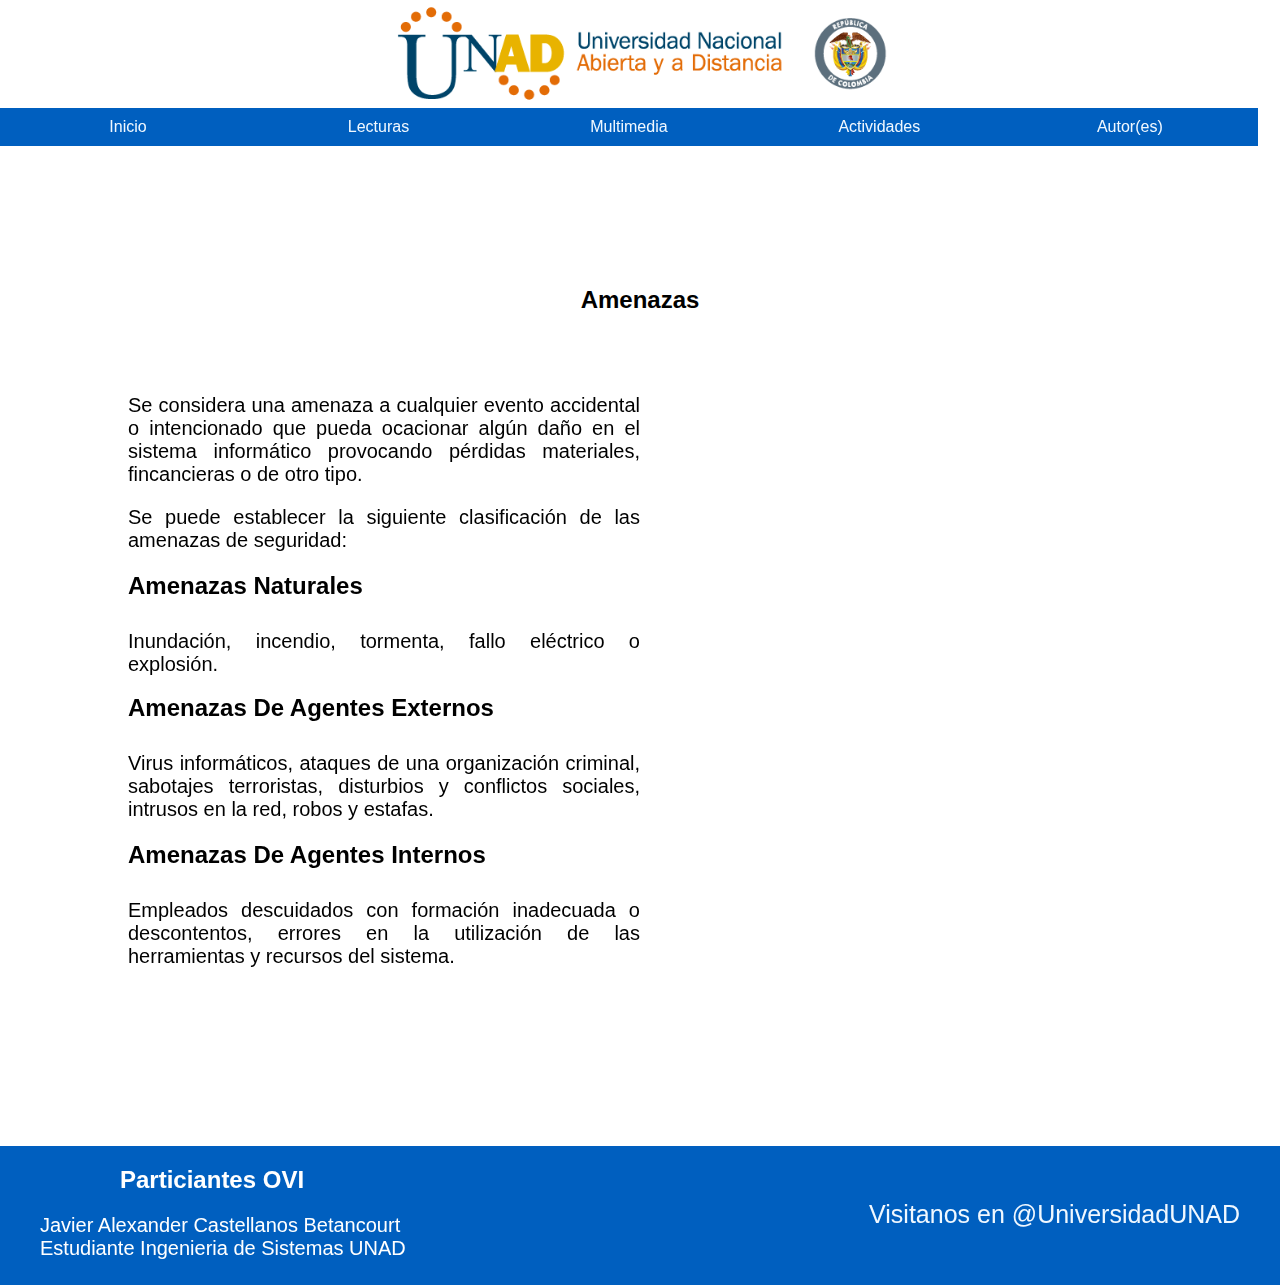
<file: lecturas/peligros.html>
<!DOCTYPE html5>
<html lang="en">
<head>
    <meta charset="UTF-8">
    <meta name="viewport" content="width=device-width, initial-scale=1.0">
    <meta http-equiv="X-UA-Compatible" content="ie=edge">
    <title>OVI Seguridad Informatica</title>
    <link rel="stylesheet" href="../css/estilos.css">
</head>
<body>
        <div id="header">
                <header>
                        <img src="../ImagenesOVI/logoUNAD2015.png" alt="Logo Unad">
                    
                        <ul class="principal">
                                <li ><a href="../index.html">Inicio</a></li>
                                <li><a href="#">Lecturas</a>
                                    <ul>
                                        <li><a href="introduccion.html">Introducci&oacute;n</a></li>
                                        <li><a href="peligros.html">Peligros</a></li>
                                        <li><a href="precauciones.html">Precauciones</a></li>
                                        <li><a href="antivirus.html">Conbatir Estafas</a></li>
                                        <li><a href="conclusiones.html">Conclusiones</a></li>
                                    </ul>
                                </li>
                                <li><a href="#">Multimedia</a>
                                    <ul>
                                        <li><a href="../multimedia/podcasts.html">Podcasts</a></li>
                                        <li><a href="../multimedia/video.html">Videos Seuridad Inform&aacute;tica</a></li> 
                                    </ul>
                                </li>
                                <li><a href="#">Actividades</a>
                                    <ul>
                                            <li><a href="../actividades/lecturas.html">Lecturas Complementarias</a></li>
                                            <li><a href="../actividades/video.html">Videos Complementarios</a></li>
                                            <li><a href="../actividades/preguntas.html">Cuestionario</a></li>
                                    </ul>
                                </li>
                                <li><a href="../autores.html">Autor(es)</a></li>
                    
                        </ul>
                </header>
            </div>

        <div class='contenido-lectura-peligros'>
            <h2 class="seg">Amenazas</h2>

            <p class="texto-peligros">Se considera una amenaza a cualquier evento accidental o intencionado que pueda ocacionar
                alg&uacute;n da&ntilde;o en el sistema inform&aacute;tico provocando p&eacute;rdidas materiales, fincancieras 
                o de otro tipo.<p>

            <p class="texto-peligros">Se puede establecer la siguiente clasificaci&oacute;n de las amenazas de seguridad:<p>

            <h2>Amenazas Naturales</h2>

            <p>Inundaci&oacute;n, incendio, tormenta, fallo el&eacute;ctrico o explosi&oacute;n.</p>
            <br />

            <h2>Amenazas De Agentes Externos</h2>
            <p class="texto-peligros">Virus inform&aacute;ticos, ataques de una organizaci&oacute;n criminal, sabotajes terroristas,
                disturbios y conflictos sociales, intrusos en la red, robos y estafas.</p>

            <h2>Amenazas De Agentes Internos</h2>

            <p class="texto-peligros">Empleados descuidados con formaci&oacute;n inadecuada o descontentos, errores en la utilizaci&oacute;n de las
                herramientas y recursos del sistema.</p>

        <div class='video-peligros-youtube'>
                <iframe width="500" height="315" src="https://www.youtube.com/embed/sKPRxGXKEUE" frameborder="0" 
                allow="accelerometer; autoplay; encrypted-media; gyroscope; picture-in-picture" allowfullscreen></iframe>
        </div>

    </div>
    <footer class='fpeligros'>
        
        <h2>Particiantes OVI</h2>
        <p> <span>Javier Alexander Castellanos Betancourt</span> <br> Estudiante Ingenieria de Sistemas UNAD</p>
        
        <div id="sfchnfkfphywkysymkp2b4ah4eexngpjcnw"></div>
        <script type="text/javascript" src="https://counter4.wheredoyoucomefrom.ovh/private/counter.js?c=hnfkfphywkysymkp2b4ah4eexngpjcnw&down=async" async></script>
        <noscript><a href="https://www.contadorvisitasgratis.com" title="contador web"><img src="https://counter4.wheredoyoucomefrom.ovh/private/contadorvisitasgratis.php?c=hnfkfphywkysymkp2b4ah4eexngpjcnw" border="0" title="contador web" alt="contador web"></a></noscript>
        
        <a target="_blank" href="https://twitter.com/UniversidadUNAD?ref_src=twsrc%5Egoogle%7Ctwcamp%5Eserp%7Ctwgr%5Eauthor">Visitanos en @UniversidadUNAD</a>      
            
    </footer>
</body>
</html>
</file>
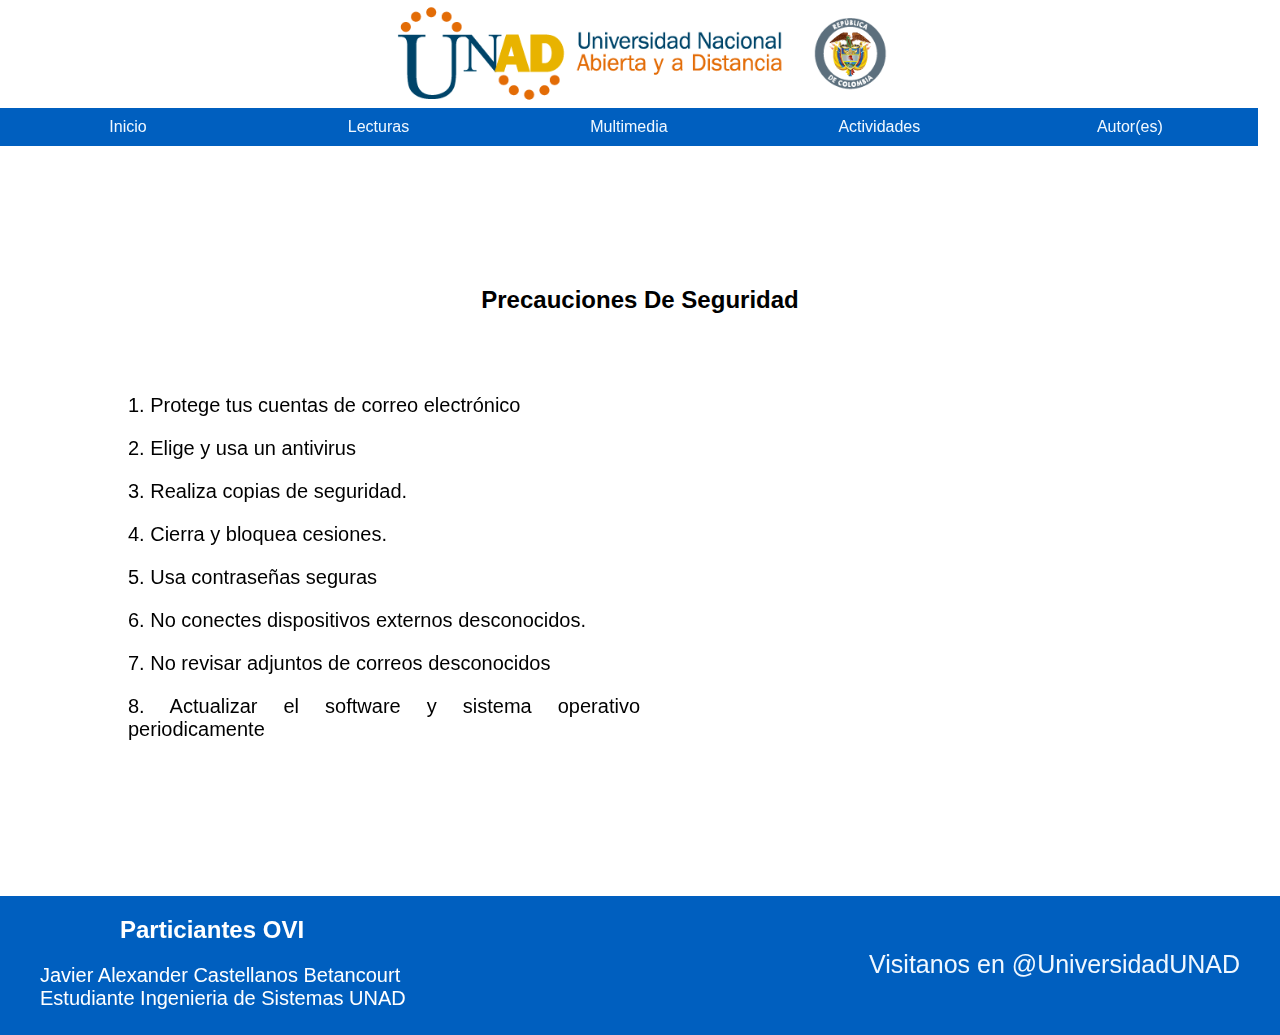
<file: lecturas/precauciones.html>
<!DOCTYPE html5>
<html lang="en">
<head>
    <meta charset="UTF-8">
    <meta name="viewport" content="width=device-width, initial-scale=1.0">
    <meta http-equiv="X-UA-Compatible" content="ie=edge">
    <title>OVI Seguridad Informatica</title>
    <link rel="stylesheet" href="../css/estilos.css">
</head>
<body>
        <div id="header">
                <header>
                        <img src="../ImagenesOVI/logoUNAD2015.png" alt="Logo Unad">
                    
                        <ul class="principal">
                                <li ><a href="../index.html">Inicio</a></li>
                                <li><a href="#">Lecturas</a>
                                    <ul>
                                        <li><a href="introduccion.html">Introducci&oacute;n</a></li>
                                        <li><a href="peligros.html">Peligros</a></li>
                                        <li><a href="precauciones.html">Precauciones</a></li>
                                        <li><a href="antivirus.html">Conbatir Estafas</a></li>
                                        <li><a href="conclusiones.html">Conclusiones</a></li>
                                    </ul>
                                </li>
                                <li><a href="#">Multimedia</a>
                                    <ul>
                                        <li><a href="../multimedia/podcasts.html">Podcasts</a></li>
                                        <li><a href="../multimedia/video.html">Videos Seuridad Inform&aacute;tica</a></li> 
                                    </ul>
                                </li>
                                <li><a href="#">Actividades</a>
                                    <ul>
                                            <li><a href="../actividades/lecturas.html">Lecturas Complementarias</a></li>
                                            <li><a href="../actividades/video.html">Videos Complementarios</a></li>
                                            <li><a href="../actividades/preguntas.html">Cuestionario</a></li>
                                    </ul>
                                </li>
                                <li><a href="../autores.html">Autor(es)</a></li>
                    
                        </ul>
                </header>
            </div>



        <div class='contenido-lectura-precauciones'>
            <h2 class="seg">Precauciones De Seguridad</h2>

            <p class="texto-precauciones">1. Protege tus cuentas de correo electr&oacute;nico <p>

            <p class="texto-precauciones">2. Elige y usa un antivirus<p>
         
            <p class="texto-precauciones">3. Realiza copias de seguridad.</p>
            
            <p class="texto-precauciones">4. Cierra y bloquea cesiones.</p>

            <p class="texto-precauciones">5. Usa contrase&ntilde;as seguras</p>
                
            <p class="texto-precauciones">6. No conectes dispositivos externos desconocidos.</p> 
            
            <p class="texto-precauciones">7. No revisar adjuntos de correos desconocidos</p>
            
            <p class="texto-precauciones">8. Actualizar el software y sistema operativo periodicamente</p>

        <div class='video-precauciones-youtube'>
                <iframe width="560" height="315" src="https://www.youtube.com/embed/lskwU3kw29o" frameborder="0" 
                allow="accelerometer; autoplay; encrypted-media; gyroscope; picture-in-picture" allowfullscreen></iframe>
        </div>

    </div>
    <footer>
        
        <h2>Particiantes OVI</h2>
        <p> <span>Javier Alexander Castellanos Betancourt</span> <br> Estudiante Ingenieria de Sistemas UNAD</p>
        
        <div id="sfchnfkfphywkysymkp2b4ah4eexngpjcnw"></div>
        <script type="text/javascript" src="https://counter4.wheredoyoucomefrom.ovh/private/counter.js?c=hnfkfphywkysymkp2b4ah4eexngpjcnw&down=async" async></script>
        <noscript><a href="https://www.contadorvisitasgratis.com" title="contador web"><img src="https://counter4.wheredoyoucomefrom.ovh/private/contadorvisitasgratis.php?c=hnfkfphywkysymkp2b4ah4eexngpjcnw" border="0" title="contador web" alt="contador web"></a></noscript>
        
        <a target="_blank" href="https://twitter.com/UniversidadUNAD?ref_src=twsrc%5Egoogle%7Ctwcamp%5Eserp%7Ctwgr%5Eauthor">Visitanos en @UniversidadUNAD</a>   
    </footer>
</body>
</html>
</file>
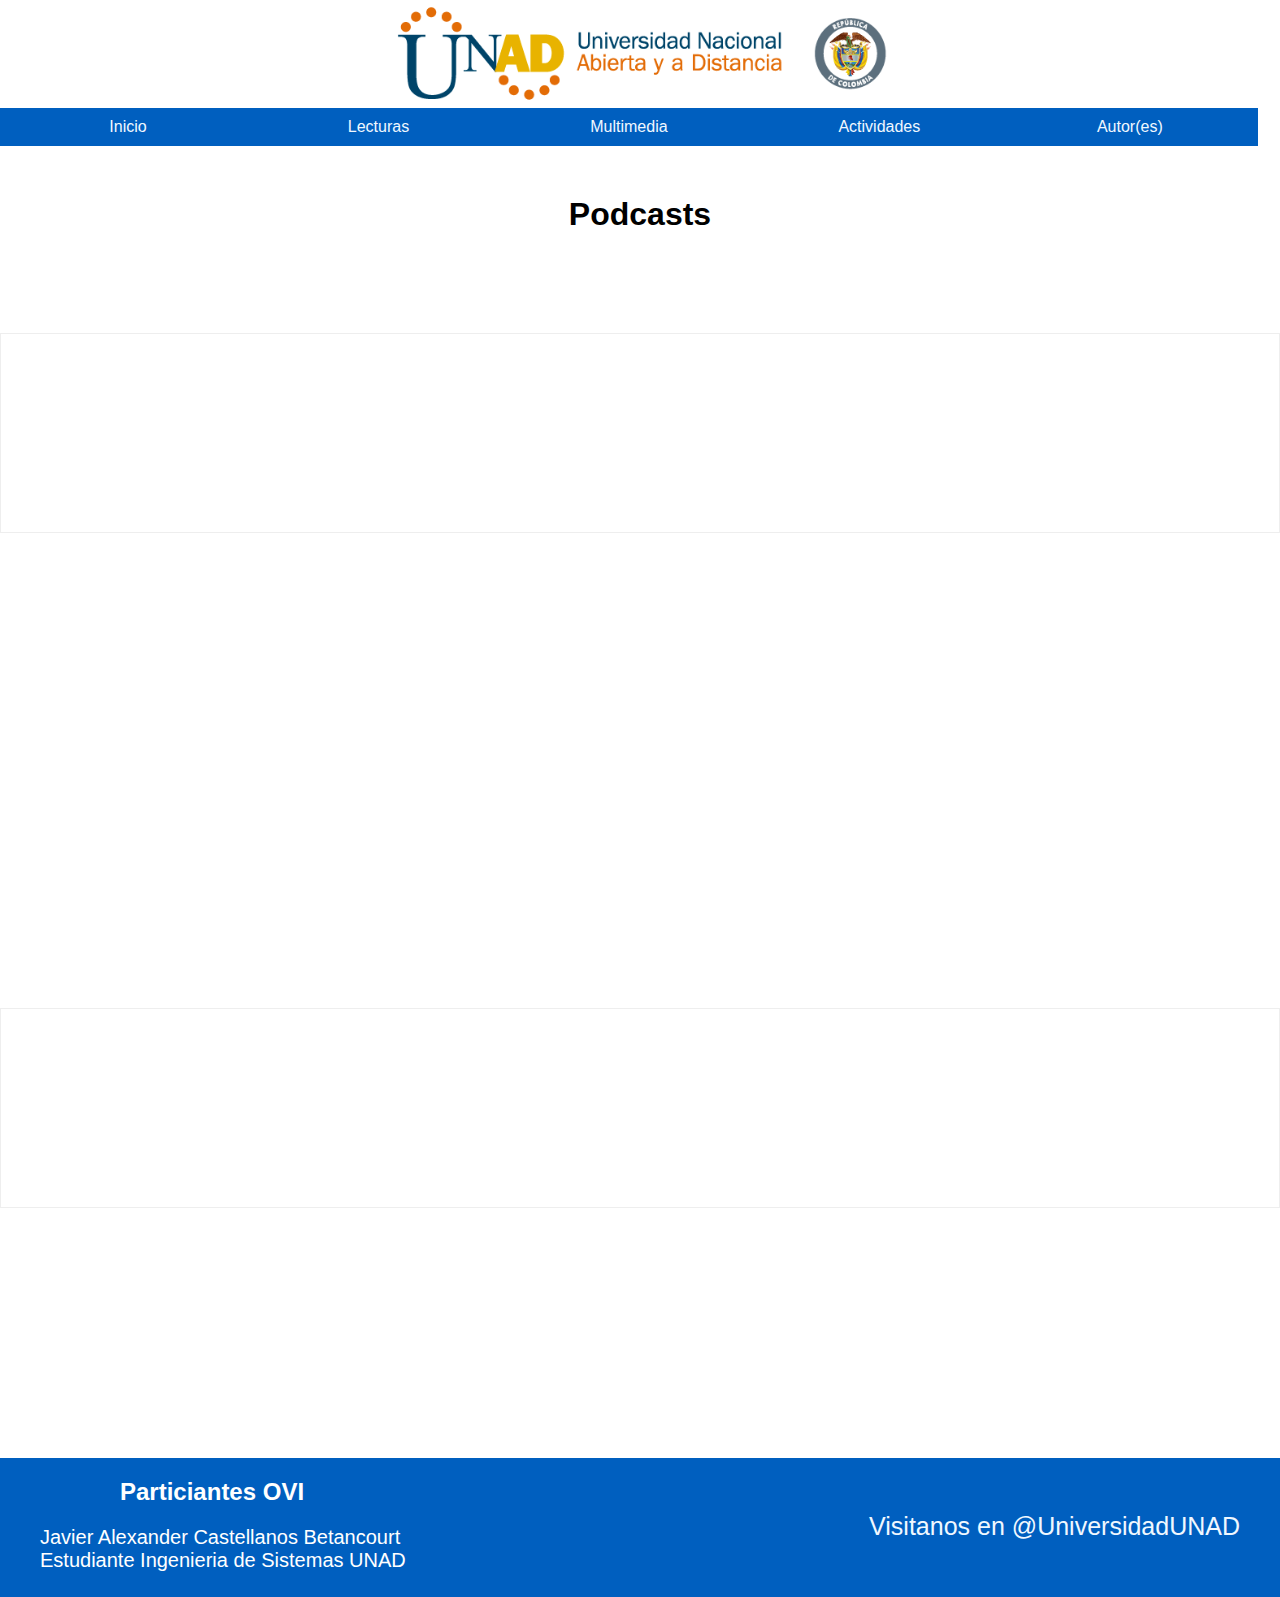
<file: multimedia/podcasts.html>
<!DOCTYPE html5>
<html lang="en">
<head>
    <meta charset="UTF-8">
    <meta name="viewport" content="width=device-width, initial-scale=1.0">
    <meta http-equiv="X-UA-Compatible" content="ie=edge">
    <link rel="stylesheet" href="../css/estilos.css">
    <title>OVI Seguridad Informatica</title>
</head>
<body>
    <div id="header">
        <header>
            <img src="../ImagenesOVI/logoUNAD2015.png" alt="Logo Unad">
        
        <ul class="principal">
            <li ><a href="../index.html">Inicio</a></li>
            <li><a href="#">Lecturas</a>
                <ul>
                    <li><a href="../lecturas/introduccion.html">Introducci&oacute;n</a></li>
                    <li><a href="../lecturas/peligros.html">Peligros</a></li>
                    <li><a href="../lecturas/precauciones.html">Precauciones</a></li>
                    <li><a href="../lecturas/antivirus.html">Conbatir Estafas</a></li>
                    <li><a href="../lecturas/conclusiones.html">Conclusiones</a></li>
                </ul>
            </li>
            <li><a href="#">Multimedia</a>
                <ul>
                    <li><a href="podcasts.html">Podcasts</a></li>
                    <li><a href="video.html">Videos Seuridad Inform&aacute;tica</a></li> 
                </ul>
            </li>
            <li><a href="#">Actividades</a>
                <ul>
                        <li><a href="../actividades/lecturas.html">Lecturas Complementarias</a></li>
                        <li><a href="../actividades/video.html">Videos Complementarios</a></li>
                        <li><a href="../actividades/preguntas.html">Cuestionario</a></li>
                </ul>
            </li>
            <li><a href="../autores.html">Autor(es)</a></li>

        </ul>
    </header>
    </div>
    
    <div class="pmargen">
            <h1>Podcasts</h1>
        
    </div>

    <div class="apodcasts">
        <iframe id='audio_4508528' frameborder='0' allowfullscreen='' scrolling='no' height='200' style='border:1px solid 
        #EEE; box-sizing:border-box; width:100%;' src="https://co.ivoox.com/es/player_ej_4508528_4_1.html?c1=ff6600"></iframe>
    </div>

    <div class="podseg">
            <iframe width="560" height="315" src="https://www.youtube.com/embed/G7zUrOel4KQ" frameborder="0" 
            allow="accelerometer; autoplay; encrypted-media; gyroscope; picture-in-picture" allowfullscreen></iframe>
    </div>

    <div>
        <iframe id='audio_4226777' frameborder='0' allowfullscreen='' scrolling='no' height='200' style='border:1px solid 
        #EEE; box-sizing:border-box; width:100%;' src="https://co.ivoox.com/es/player_ej_4226777_4_1.html?c1=ff6600"></iframe>
    </div>
    <footer class="fpodcasts">
            <h2>Particiantes OVI</h2>
            <p> <span>Javier Alexander Castellanos Betancourt</span> <br> Estudiante Ingenieria de Sistemas UNAD</p>

            <div id="sfchnfkfphywkysymkp2b4ah4eexngpjcnw"></div>
            <script type="text/javascript" src="https://counter4.wheredoyoucomefrom.ovh/private/counter.js?c=hnfkfphywkysymkp2b4ah4eexngpjcnw&down=async" async></script>
            <noscript><a href="https://www.contadorvisitasgratis.com" title="contador web"><img src="https://counter4.wheredoyoucomefrom.ovh/private/contadorvisitasgratis.php?c=hnfkfphywkysymkp2b4ah4eexngpjcnw" border="0" title="contador web" alt="contador web"></a></noscript>

            <a target="_blank" href="https://twitter.com/UniversidadUNAD?ref_src=twsrc%5Egoogle%7Ctwcamp%5Eserp%7Ctwgr%5Eauthor">Visitanos en @UniversidadUNAD</a>      
    </footer>

</body>
</html>
</file>
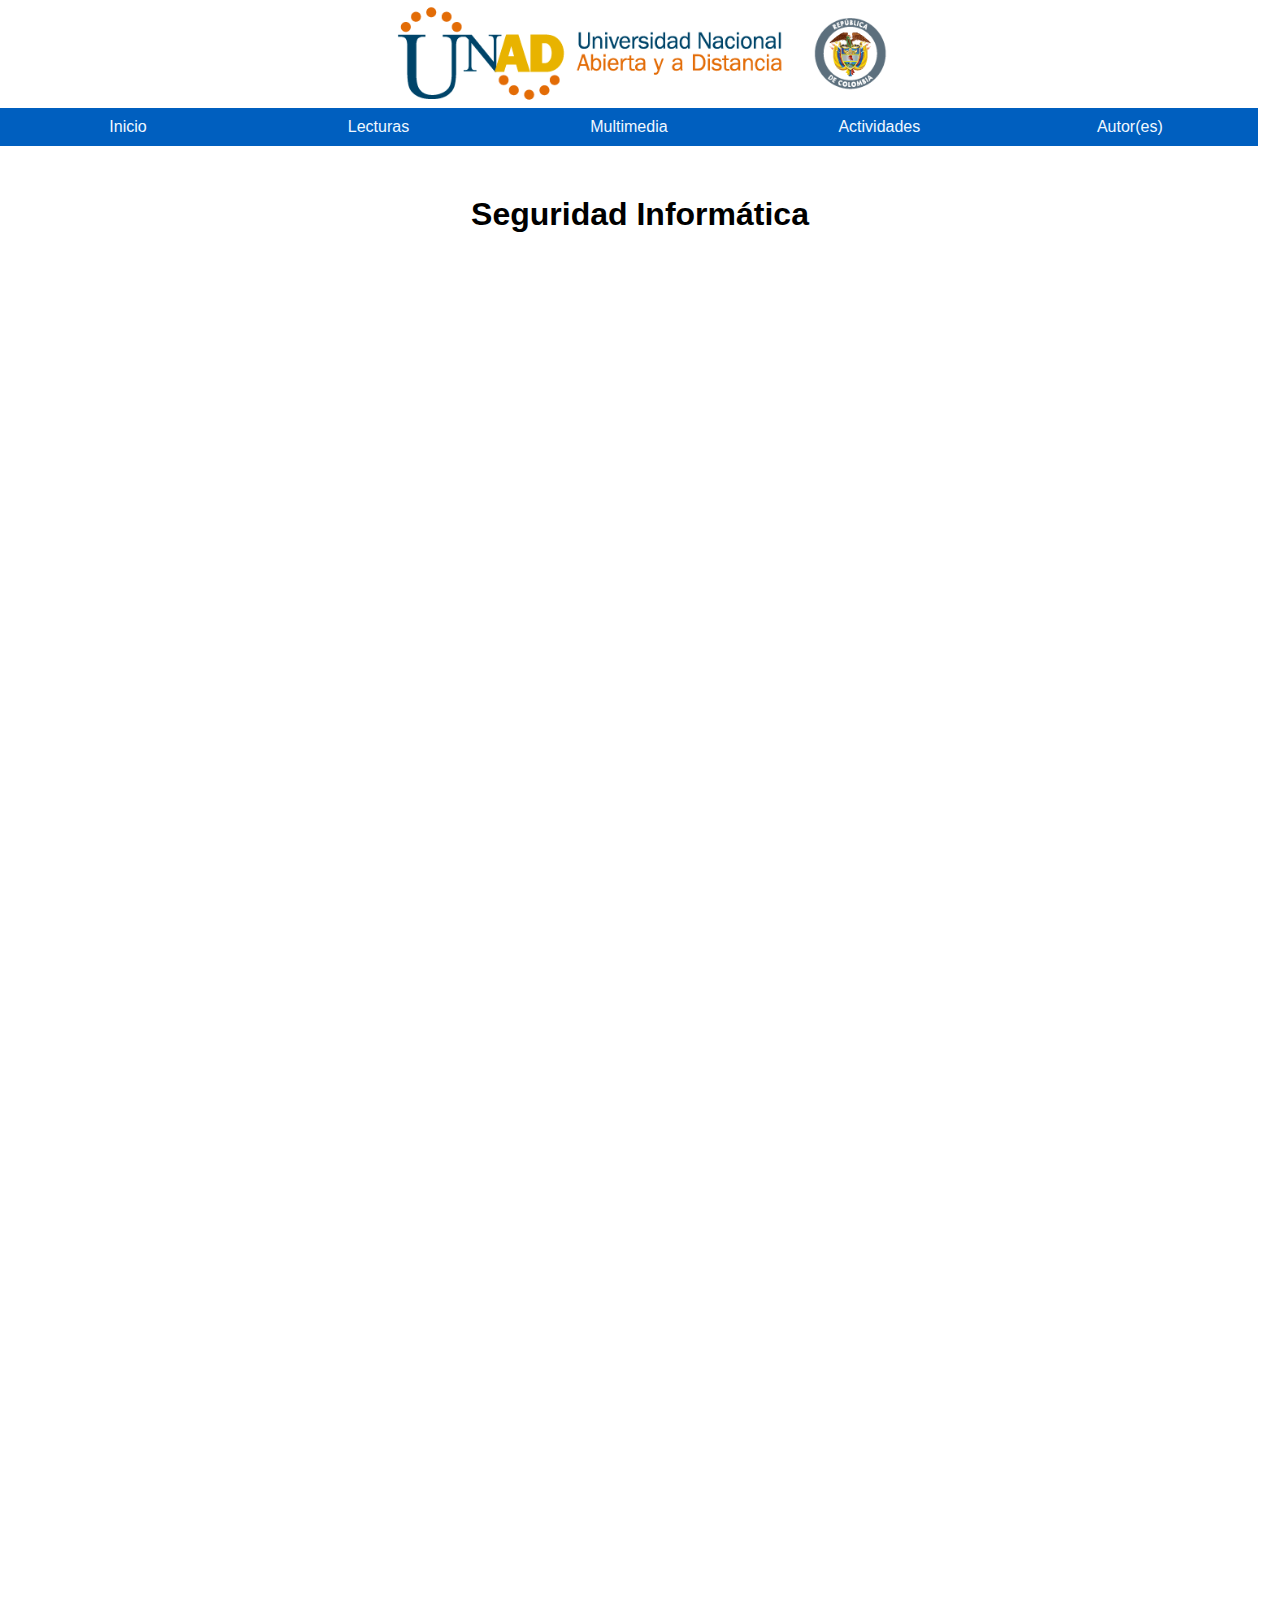
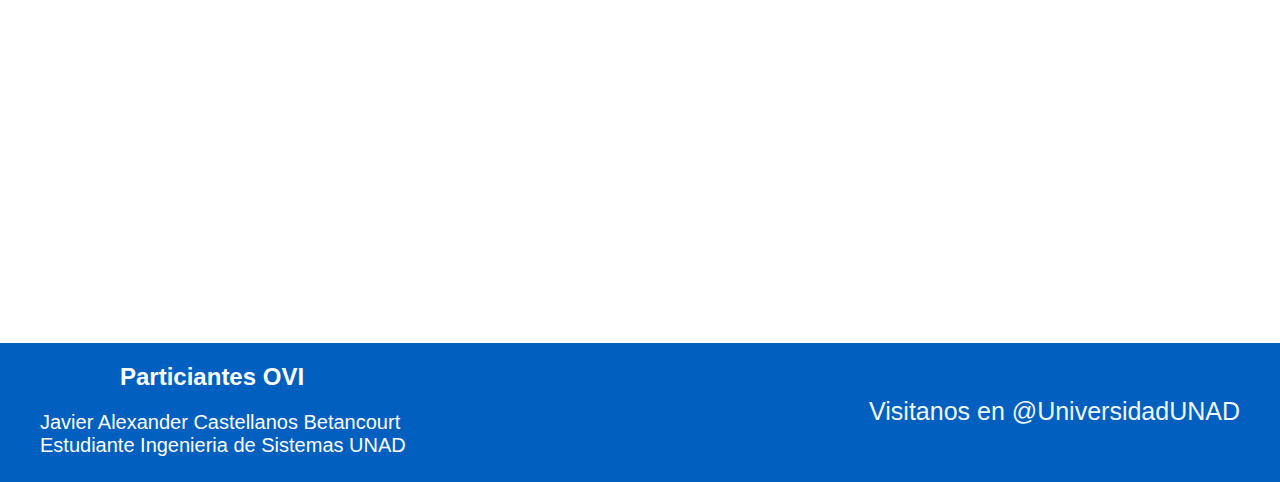
<file: multimedia/video.html>
<!DOCTYPE html5>
<html lang="en">
<head>
    <meta charset="UTF-8">
    <meta name="viewport" content="width=device-width, initial-scale=1.0">
    <meta http-equiv="X-UA-Compatible" content="ie=edge">
    <link rel="stylesheet" href="../css/estilos.css">
    <title>OVI Seguridad Informatica</title>
</head>
<body>
    <div id="header">
        <header>
                <img src="../ImagenesOVI/logoUNAD2015.png" alt="Logo Unad">
        
            <ul class="principal">
                <li ><a href="../index.html">Inicio</a></li>
                <li><a href="#">Lecturas</a>
                    <ul>
                    <li><a href="../lecturas/introduccion.html">Introducci&oacute;n</a></li>
                    <li><a href="../lecturas/peligros.html">Peligros</a></li>
                    <li><a href="../lecturas/precauciones.html">Precauciones</a></li>
                    <li><a href="../lecturas/antivirus.html">Conbatir Estafas</a></li>
                    <li><a href="../lecturas/conclusiones.html">Conclusiones</a></li>
                    </ul>
                </li>
                    <li><a href="#">Multimedia</a>
                        <ul>
                        <li><a href="podcasts.html">Podcasts</a></li>
                        <li><a href="video.html">Videos Seuridad Inform&aacute;tica</a></li> 
                        </ul>
                    </li>
                    <li><a href="#">Actividades</a>
                        <ul>
                            <li><a href="../actividades/lecturas.html">Lecturas Complementarias</a></li>
                            <li><a href="../actividades/video.html">Videos Complementarios</a></li>
                            <li><a href="../actividades/preguntas.html">Cuestionario</a></li>
                        </ul>
                    </li>
                <li><a href="../autores.html">Autor(es)</a></li>

            </ul>
        </header>
    </div>
    
    <div class="smargen">
            <h1>Seguridad Informática</h1>
    </div>

    <div class="svideo">
        <iframe width="560" height="315" src="https://www.youtube.com/embed/dRXDkVeO4YI" frameborder="0" 
        allow="accelerometer; autoplay; encrypted-media; gyroscope; picture-in-picture" allowfullscreen></iframe>
    </div>

    <div class="segan">
        <iframe width="560" height="315" src="https://www.youtube.com/embed/JXDUKotmsWQ" frameborder="0" 
        allow="accelerometer; autoplay; encrypted-media; gyroscope; picture-in-picture" allowfullscreen></iframe>
    </div>

    <div class="sseg">
        <iframe width="560" height="315" src="https://www.youtube.com/embed/QVymjGfoHjY" frameborder="0" 
        allow="accelerometer; autoplay; encrypted-media; gyroscope; picture-in-picture" allowfullscreen></iframe>
    </div>

    <div class=sees>
        <iframe width="560" height="315" src="https://www.youtube.com/embed/p3IcM8Kwi4A" frameborder="0" 
        allow="accelerometer; autoplay; encrypted-media; gyroscope; picture-in-picture" allowfullscreen></iframe>
    </div>

    <footer class="ssegu">
            <h2>Particiantes OVI</h2>
            <p> <span>Javier Alexander Castellanos Betancourt</span> <br> Estudiante Ingenieria de Sistemas UNAD</p>

            <div id="sfchnfkfphywkysymkp2b4ah4eexngpjcnw"></div>
            <script type="text/javascript" src="https://counter4.wheredoyoucomefrom.ovh/private/counter.js?c=hnfkfphywkysymkp2b4ah4eexngpjcnw&down=async" async></script>
            <noscript><a href="https://www.contadorvisitasgratis.com" title="contador web"><img src="https://counter4.wheredoyoucomefrom.ovh/private/contadorvisitasgratis.php?c=hnfkfphywkysymkp2b4ah4eexngpjcnw" border="0" title="contador web" alt="contador web"></a></noscript>

            <a target="_blank" href="https://twitter.com/UniversidadUNAD?ref_src=twsrc%5Egoogle%7Ctwcamp%5Eserp%7Ctwgr%5Eauthor">Visitanos en @UniversidadUNAD</a>      
    </footer>

</body>
</html>
</file>
<file: css/estilos.css>
* {
    margin: 0;
    padding: 0;
    -webkit-box-sizing: border-box;
    -moz-box-sizing: border-box;
    box-sizing: border-box;
    font-family: Verdana, Geneva, Tahoma, sans-serif;
}

/**********HEADER*********/
header{
    margin: auto;
    width: 100%;
    font-family: Verdana, Geneva, Tahoma, sans-serif;
    }

header img{
    margin: 0 30%;
    width:40%
}
ul, ol{
    list-style: none;
    }
.principal li a {
    background: #005fbf;
    color: aliceblue;
    text-decoration: none;
    padding: 10px 15px;
    display: block;
    width:100%;
}

.principal li a:hover {
    background: #097df1;
}
.principal > li {
display: inline-block;
width: 20%;
text-align: center;
margin-right: -10px;
}
.principal li ul {
    display: none;
    position: absolute;
    min-width: 19.7%;
}
.principal li:hover > ul {
display: block;
}

/******** CONTENIDO *********/
.margen{
    margin: auto;
    max-width: 80%;
}
.margen img{
    width: 40%;
    float: right;
    margin-left: 100px;
}
.margen h1{
    font-family: Verdana, Geneva, Tahoma, sans-serif;
    margin-top: 60px;
    margin-bottom: 45px;
    width: 55%;
    float: left;
    text-align: center;
}
.objetivos{
    float: left;
    width: 50%;
}
h2 {
    margin-bottom: 30px;
}
p{
    font-size: 20px;
    text-align: justify;
}
.especificos{
    margin-top: 30px;
}
.espacio{
    margin-bottom: 15px;
    text-align: justify;
}
.vineta{
    margin-left: 30px;
}

/****** FOOTER **********/
footer{
    width: 100%;
    margin-top: 750px;
    background:#005fbf;
    color: white;
    padding-bottom: 25px;
}
footer p{
    width: 60%;
}
footer H2{
    margin-left: 120PX;
    margin-top: 140px;
    margin-bottom: 0px;
    padding-top: 20px;
}
footer p{
    margin-left: 40px;
    margin-top: 20px;
}
footer a{
    float: right;
    margin-right: 40px;
    font-size: 25px;
    margin-top: -60px;
    color: aliceblue;
    text-decoration: none;
}

#sfchnfkfphywkysymkp2b4ah4eexngpjcnw {
    margin-left: 40%;
    margin-right: 40%;
}


/*     LECTURA INTRODUCCION  */

.contenido-lectura-introduccion{
    float: left;
    width: 80%;
    margin-top: 60px;
    text-align: justify;
    margin-left: 10%;
    margin-right: 10%;
}
.seg{
    text-align: center;
    width: 50%;
    float: left;
}
.texto-introduccion{
    margin-bottom: 20px;
}
.video-introduccion-youtube{
    float: right;
    text-align: right;
    width: 40%;
    margin-top: -500px;
}
.contenido-lectura-introduccion p{
width: 50%;
}
.fintro {
    margin-top: 1000px;
}

/** LECTURA PELIGRO **/


.contenido-lectura-peligros{
    float: left;
    width: 80%;
    margin-top: 60px;
    text-align: justify;
    margin-left: 10%;
    margin-right: 10%;
}
.seg{
    text-align: center;
    width: 50%;
    float: left;
}
.texto-peligros{
    margin-bottom: 20px;
}
.video-peligros-youtube{
    float: right;
    text-align: right;
    width: 40%;
    margin-top: -500px;
}
.contenido-lectura-peligros p{
width: 50%;
}
.fpeligros {
    margin-top:1000px;
}

/*     LECTURA PRECAUCIONES  */

.contenido-lectura-precauciones{
    float: left;
    width: 80%;
    margin-top: 60px;
    text-align: justify;
    margin-left: 10%;
    margin-right: 10%;
}
.seg{
    text-align: center;
    width: 50%;
    float: left;
}
.texto-precauciones{
    margin-bottom: 20px;
}
.video-precauciones-youtube{
    float: right;
    text-align: right;
    width: 40%;
    margin-top: -400px;
}
.contenido-lectura-precauciones p{
width: 50%;
}

.fprecauciones {
    width: 100%;
    margin-top: 3000px;
    background:#005fbf;
    color: white;
    padding-bottom: 25px;
}

/*     LECTURA ANTIVIRUS  */

.contenido-lectura-antivirus{
    float: left;
    width: 80%;
    margin-top: 60px;
    text-align: justify;
    margin-left: 10%;
    margin-right: 10%;
}
.seg{
    text-align: center;
    width: 50%;
    float: left;
}
.texto-antivirus{
    margin-bottom: 20px;
}
.video-antivirus-youtube{
    float: right;
    text-align: right;
    width: 40%;
    margin-top: -850px;
}
.contenido-lectura-antivirus p{
width: 50%;
}
.fraude {
    width: 50%;
    float: right;
    margin-top: -400px;
    margin-right: -100px;
}
footer.fantivirus {
    width: 100%;
    margin-top: 1100px;
    background:#005fbf;
    color: white;
    padding-bottom: 25px;
}

/** LECTURA CONCLUSIONES**/


.contenido-lectura-conclusiones{
    float: left;
    width: 80%;
    margin-top: 60px;
    text-align: justify;
    margin-left: 10%;
    margin-right: 10%;
}
.seg{
    text-align: center;
    width: 50%;
    float: left;
}
.texto-conclusiones{
    margin-bottom: 20px;
}

.contenido-lectura-conclusiones p{
width: 50%;
}
.seguridad {
    width: 40%;
    float: right;
    margin-top: -450px;
    margin-right: 100px;
}

/** LECTURA PODCASTS**/


.pmargen {
    text-align-last: center;
    margin-top: 50px;
}
.apodcasts {
    margin-top: 100px;
    margin-bottom: 80px;
}
.podseg {
    text-align: center;
    margin-bottom: 80px;   
}
.fpodcasts {
    width: 100%;
    margin-top: 250px;
    background:#005fbf;
    color: white;
    padding-bottom: 25px;
}

/** LECTURA VIDEOS[multimedia]**/

.smargen {
    text-align-last: center;
    margin-top: 50px;
}
.svideo {
    text-align: center;
    margin-top: 100px;
    margin-bottom: 50px;
}
.segan {
    text-align: center;
    margin-bottom: 50px;
}
.sseg {
    text-align: center;
margin-bottom: 50px;
}
.sees {
    text-align: center;
}
.ssegu {
    width: 100%;
    margin-top: 200px;
    background:#005fbf;
    color: white;
    padding-bottom: 25px;
}

/** ACTIVIDAD PREGUNTAS**/

.slectura1   {
    text-align-last: center;
    margin-top: 50px;
}
.ssegulectura {
    width: 100%;
    margin-top: 250px;
    background:#005fbf;
    color: white;
    padding-bottom: 25px;   
}
LECTURA PRECAUCIONES  */

.contenido-lectura-preguntas{
    float: left;
    width: 80%;
    margin-top: 60px;
    text-align: justify;
    margin-left: 10%;
    margin-right: 10%;
    margin-bottom: 100px;
}
.seg{
    text-align: center;
    width: 100%;
    float: left;
    margin-bottom: 80px;
    margin-top: 80px;
}
.texto-preguntas{
    margin-bottom: 20px;
    margin-right: 50px;
    margin-left: 50px;  
}
.contenido-lectura-preguntas p{
width: 50%;
}
.preg {
    margin-top: -50px;
}

/***** ACTIVIDADES VIDEOS ******/

.actividades-video {
    margin-top:80px;
    text-align: center;
}

.titulo-actividades-video h2{
    font-size:50px;
    margin-bottom: 80px;
}

.actividades-video iframe {
    margin-bottom: 40px;
}


/****  AUTORES!  *****/

.fautores {
    margin-top: 80px;
}

.contenido-autores {
    text-align: center;
}

.contenido-autores h1 {
    font-weight: 200;
    margin-top:80px; 
    font-size: 60px;
}

.contenido-autores h2 {
    font-weight: 200;
    font-size: 40px;
    margin-top: 40px;
    margin-bottom:0;
}

.contenido-autores h3 {
    font-weight: 200;
    font-size: 28px;
    margin-top:10px;
}

.perfil {
    width: 10%;
    margin-top: 50px;
}
</file>
